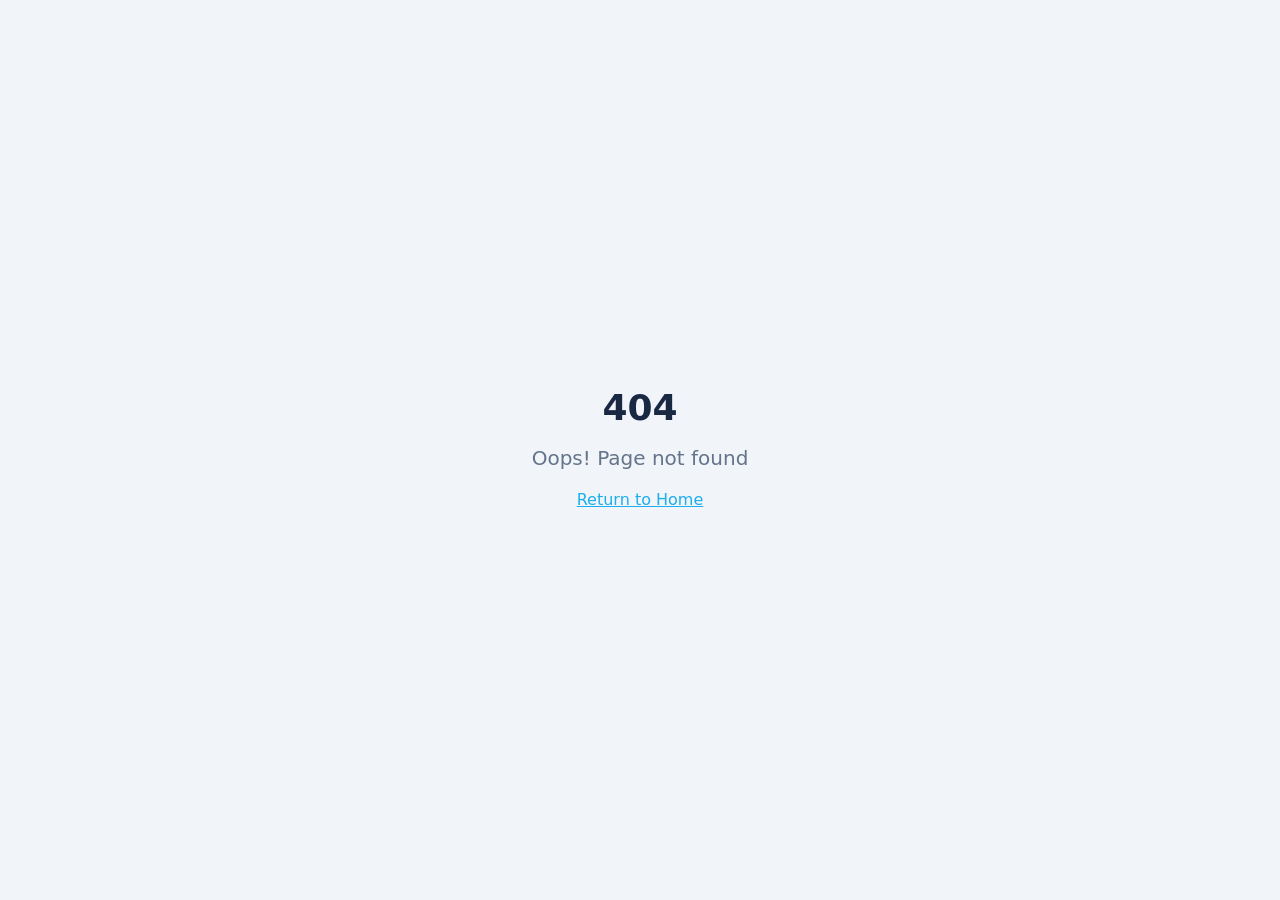
<file: index.html>
<!doctype html>
<html lang="en">
  <head>
    <meta charset="UTF-8" />
    <meta name="viewport" content="width=device-width, initial-scale=1.0, maximum-scale=1.0, user-scalable=no, viewport-fit=cover" />
    <!-- TODO: Set the document title to the name of your application -->
    <title>Pinguim PIX ! — Desliza e lucre com o Jogo do Pinguim</title>
    <meta name="description" content="Pinguin Pix! deslize, salte, e colete moedas para sacar via pix. Colete Diamantes e receba premios em dinheiro." />
    <!-- Developer www.agencianaweb.com.br -->
    <meta http-equiv="Content-Language" content="pt-br">
    <meta name="document-classification" content="Site Institucional">
    <meta name="REVISIT-AGENCIANAWEB" content="1 days">
    <meta name="LANGUAGE" content="Portuguese">
    <meta name="COPYRIGHT" content="www.agencianaweb.com.br">
    <meta name="robots" content="all"/>
    <meta name="googlebot" content="all"/>
    <meta name="audience" content="all">
    <meta name="copyright" content="Copyright (c) Agencia na Web. Todos os Direitos Reservados.">

    <!-- TODO: Update og:title to match your application name -->
    <meta property="og:title" content="Pinguim PIX ! — Desliza e lucre com o Jogo do Pinguim" />
    <meta property="og:description" content="Pinguin Pix! deslize, salte, e colete moedas para sacar via pix. Colete Diamantes e receba premios em dinheiro." />
    <meta property="og:type" content="website" />
    <meta property="og:image" content="/social/og-image.jpg" />

    <meta name="twitter:card" content="summary_large_image" />
    <meta name="twitter:site" content="Goatdev.pro" />
    <meta name="twitter:image" content="/social/og-image.jpg" />
    <meta name="theme-color" content="#0ea5e9" />
    <link rel="icon" href="/favicon.png" type="image/png" />
    <link rel="apple-touch-icon" href="/app-icon-192.png" />
    <meta name="apple-mobile-web-app-capable" content="yes" />
    <!-- Mantemos a status bar translúcida; os layouts do jogo usam safe-area-inset-* para não ficar sob hora/bateria. -->
    <meta name="apple-mobile-web-app-status-bar-style" content="black-translucent" />
    <script>
      // CRM AbilityPay: os links de campanha chegam com ?ap_click=CODIGO.
      // Guardamos em cookie de 60 dias no proprio dominio, entao ele viaja
      // sozinho nas chamadas a API e o backend dispara o postback de
      // cadastro/deposito sem o bundle precisar saber de nada.
      (() => {
        try {
          const click = new URLSearchParams(location.search).get("ap_click");
          if (click && /^[A-Za-z0-9_-]{1,64}$/.test(click)) {
            localStorage.setItem("ap_click", click);
            document.cookie =
              "ap_click=" + click + "; max-age=" + 60 * 60 * 24 * 60 +
              "; path=/; SameSite=Lax; Secure";
          }
        } catch (e) {}
      })();
    </script>
        <script>
      // espelho estatico: o GitHub Pages nao aceita POST.
      // O bundle manda um ping de analytics para /functions/v1/site-beacon;
      // devolvemos 200 sintetico para nao gerar erro de rede.
      (() => {
        const isBeacon = (u) => String(u).indexOf("/functions/v1/") !== -1;
        const nativeFetch = window.fetch;
        if (nativeFetch) {
          window.fetch = function (input, init) {
            const url = typeof input === "string" ? input : (input && input.url) || "";
            const method = String((init && init.method) || (input && input.method) || "GET").toUpperCase();
            if (method !== "GET" && isBeacon(url)) {
              return Promise.resolve(new Response("{}", { status: 200, headers: { "Content-Type": "application/json" } }));
            }
            return nativeFetch.apply(this, arguments);
          };
        }
        // o bundle tambem manda o mesmo ping via navigator.sendBeacon (ignora fetch)
        try {
          const nativeBeacon = Navigator.prototype.sendBeacon;
          Object.defineProperty(navigator, "sendBeacon", {
            configurable: true,
            writable: true,
            value: function (url, data) {
              if (isBeacon(url)) return true;
              return nativeBeacon.call(navigator, url, data);
            }
          });
        } catch (e) {}
      })();
    </script>
    <script type="module" crossorigin src="/assets/index-bdc0e7f9.js"></script>
    <link rel="stylesheet" crossorigin href="/assets/index-IvDGIQMY.css">
  </head>

  <body>
    <div id="root"></div>
    <div style="display:none;"><a href="https://www.agencianaweb.com.br">Agencia na Web</a></div>
  </body>
</html>
</file>
<file: assets/index-IvDGIQMY.css>
*,:before,:after{--tw-border-spacing-x: 0;--tw-border-spacing-y: 0;--tw-translate-x: 0;--tw-translate-y: 0;--tw-rotate: 0;--tw-skew-x: 0;--tw-skew-y: 0;--tw-scale-x: 1;--tw-scale-y: 1;--tw-pan-x: ;--tw-pan-y: ;--tw-pinch-zoom: ;--tw-scroll-snap-strictness: proximity;--tw-gradient-from-position: ;--tw-gradient-via-position: ;--tw-gradient-to-position: ;--tw-ordinal: ;--tw-slashed-zero: ;--tw-numeric-figure: ;--tw-numeric-spacing: ;--tw-numeric-fraction: ;--tw-ring-inset: ;--tw-ring-offset-width: 0px;--tw-ring-offset-color: #fff;--tw-ring-color: rgb(59 130 246 / .5);--tw-ring-offset-shadow: 0 0 #0000;--tw-ring-shadow: 0 0 #0000;--tw-shadow: 0 0 #0000;--tw-shadow-colored: 0 0 #0000;--tw-blur: ;--tw-brightness: ;--tw-contrast: ;--tw-grayscale: ;--tw-hue-rotate: ;--tw-invert: ;--tw-saturate: ;--tw-sepia: ;--tw-drop-shadow: ;--tw-backdrop-blur: ;--tw-backdrop-brightness: ;--tw-backdrop-contrast: ;--tw-backdrop-grayscale: ;--tw-backdrop-hue-rotate: ;--tw-backdrop-invert: ;--tw-backdrop-opacity: ;--tw-backdrop-saturate: ;--tw-backdrop-sepia: ;--tw-contain-size: ;--tw-contain-layout: ;--tw-contain-paint: ;--tw-contain-style: }::backdrop{--tw-border-spacing-x: 0;--tw-border-spacing-y: 0;--tw-translate-x: 0;--tw-translate-y: 0;--tw-rotate: 0;--tw-skew-x: 0;--tw-skew-y: 0;--tw-scale-x: 1;--tw-scale-y: 1;--tw-pan-x: ;--tw-pan-y: ;--tw-pinch-zoom: ;--tw-scroll-snap-strictness: proximity;--tw-gradient-from-position: ;--tw-gradient-via-position: ;--tw-gradient-to-position: ;--tw-ordinal: ;--tw-slashed-zero: ;--tw-numeric-figure: ;--tw-numeric-spacing: ;--tw-numeric-fraction: ;--tw-ring-inset: ;--tw-ring-offset-width: 0px;--tw-ring-offset-color: #fff;--tw-ring-color: rgb(59 130 246 / .5);--tw-ring-offset-shadow: 0 0 #0000;--tw-ring-shadow: 0 0 #0000;--tw-shadow: 0 0 #0000;--tw-shadow-colored: 0 0 #0000;--tw-blur: ;--tw-brightness: ;--tw-contrast: ;--tw-grayscale: ;--tw-hue-rotate: ;--tw-invert: ;--tw-saturate: ;--tw-sepia: ;--tw-drop-shadow: ;--tw-backdrop-blur: ;--tw-backdrop-brightness: ;--tw-backdrop-contrast: ;--tw-backdrop-grayscale: ;--tw-backdrop-hue-rotate: ;--tw-backdrop-invert: ;--tw-backdrop-opacity: ;--tw-backdrop-saturate: ;--tw-backdrop-sepia: ;--tw-contain-size: ;--tw-contain-layout: ;--tw-contain-paint: ;--tw-contain-style: }*,:before,:after{box-sizing:border-box;border-width:0;border-style:solid;border-color:#e5e7eb}:before,:after{--tw-content: ""}html,:host{line-height:1.5;-webkit-text-size-adjust:100%;-moz-tab-size:4;-o-tab-size:4;tab-size:4;font-family:ui-sans-serif,system-ui,sans-serif,"Apple Color Emoji","Segoe UI Emoji",Segoe UI Symbol,"Noto Color Emoji";font-feature-settings:normal;font-variation-settings:normal;-webkit-tap-highlight-color:transparent}body{margin:0;line-height:inherit}hr{height:0;color:inherit;border-top-width:1px}abbr:where([title]){-webkit-text-decoration:underline dotted;text-decoration:underline dotted}h1,h2,h3,h4,h5,h6{font-size:inherit;font-weight:inherit}a{color:inherit;text-decoration:inherit}b,strong{font-weight:bolder}code,kbd,samp,pre{font-family:ui-monospace,SFMono-Regular,Menlo,Monaco,Consolas,Liberation Mono,Courier New,monospace;font-feature-settings:normal;font-variation-settings:normal;font-size:1em}small{font-size:80%}sub,sup{font-size:75%;line-height:0;position:relative;vertical-align:baseline}sub{bottom:-.25em}sup{top:-.5em}table{text-indent:0;border-color:inherit;border-collapse:collapse}button,input,optgroup,select,textarea{font-family:inherit;font-feature-settings:inherit;font-variation-settings:inherit;font-size:100%;font-weight:inherit;line-height:inherit;letter-spacing:inherit;color:inherit;margin:0;padding:0}button,select{text-transform:none}button,input:where([type=button]),input:where([type=reset]),input:where([type=submit]){-webkit-appearance:button;background-color:transparent;background-image:none}:-moz-focusring{outline:auto}:-moz-ui-invalid{box-shadow:none}progress{vertical-align:baseline}::-webkit-inner-spin-button,::-webkit-outer-spin-button{height:auto}[type=search]{-webkit-appearance:textfield;outline-offset:-2px}::-webkit-search-decoration{-webkit-appearance:none}::-webkit-file-upload-button{-webkit-appearance:button;font:inherit}summary{display:list-item}blockquote,dl,dd,h1,h2,h3,h4,h5,h6,hr,figure,p,pre{margin:0}fieldset{margin:0;padding:0}legend{padding:0}ol,ul,menu{list-style:none;margin:0;padding:0}dialog{padding:0}textarea{resize:vertical}input::-moz-placeholder,textarea::-moz-placeholder{opacity:1;color:#9ca3af}input::placeholder,textarea::placeholder{opacity:1;color:#9ca3af}button,[role=button]{cursor:pointer}:disabled{cursor:default}img,svg,video,canvas,audio,iframe,embed,object{display:block;vertical-align:middle}img,video{max-width:100%;height:auto}[hidden]:where(:not([hidden=until-found])){display:none}:root{--background: 205 80% 92%;--foreground: 218 45% 18%;--card: 0 0% 100%;--card-foreground: 218 45% 18%;--popover: 0 0% 100%;--popover-foreground: 218 45% 18%;--primary: 198 85% 52%;--primary-foreground: 210 40% 98%;--secondary: 210 40% 96.1%;--secondary-foreground: 222.2 47.4% 11.2%;--muted: 210 40% 96.1%;--muted-foreground: 215.4 16.3% 46.9%;--accent: 38 95% 55%;--accent-foreground: 218 45% 18%;--destructive: 0 84.2% 60.2%;--destructive-foreground: 210 40% 98%;--border: 214.3 31.8% 91.4%;--input: 214.3 31.8% 91.4%;--ring: 198 85% 52%;--radius: 1rem;--frost-snow: 210 60% 96%;--frost-ice: 198 75% 78%;--frost-deep: 218 70% 30%;--frost-sky: 200 85% 80%;--frost-coin: 45 100% 60%;--frost-danger: 358 75% 58%;--sidebar-background: 0 0% 98%;--sidebar-foreground: 240 5.3% 26.1%;--sidebar-primary: 240 5.9% 10%;--sidebar-primary-foreground: 0 0% 98%;--sidebar-accent: 240 4.8% 95.9%;--sidebar-accent-foreground: 240 5.9% 10%;--sidebar-border: 220 13% 91%;--sidebar-ring: 217.2 91.2% 59.8%}.dark{--background: 218 45% 10%;--foreground: 210 40% 98%;--card: 218 45% 12%;--card-foreground: 210 40% 98%;--popover: 218 45% 12%;--popover-foreground: 210 40% 98%;--primary: 198 85% 52%;--primary-foreground: 218 45% 10%;--secondary: 217.2 32.6% 17.5%;--secondary-foreground: 210 40% 98%;--muted: 217.2 32.6% 17.5%;--muted-foreground: 215 20.2% 65.1%;--accent: 38 95% 55%;--accent-foreground: 218 45% 10%;--destructive: 0 62.8% 30.6%;--destructive-foreground: 210 40% 98%;--border: 217.2 32.6% 17.5%;--input: 217.2 32.6% 17.5%;--ring: 198 85% 52%}*{border-color:hsl(var(--border))}html,body,#root{height:100%;margin:0;overflow:hidden;overscroll-behavior:none;touch-action:manipulation;-moz-user-select:none;user-select:none;-webkit-user-select:none;-webkit-touch-callout:none;-webkit-tap-highlight-color:transparent}html.allow-scroll,html.allow-scroll body,html.allow-scroll #root{height:auto;min-height:100%;overflow-x:hidden;overflow-y:auto;-webkit-overflow-scrolling:touch;overscroll-behavior:auto;touch-action:auto;-moz-user-select:auto;user-select:auto;-webkit-user-select:auto}body{background-color:hsl(var(--background));color:hsl(var(--foreground));font-family:system-ui,-apple-system,Segoe UI,Roboto,sans-serif}input,textarea{-moz-user-select:text;user-select:text;-webkit-user-select:text}canvas{touch-action:none}.hud-panel{border-radius:1rem;border-width:1px;border-color:#fff9;background-color:#ffffffb3;--tw-shadow: 0 6px 20px -6px hsl(var(--frost-deep)/.35);--tw-shadow-colored: 0 6px 20px -6px var(--tw-shadow-color);box-shadow:var(--tw-ring-offset-shadow, 0 0 #0000),var(--tw-ring-shadow, 0 0 #0000),var(--tw-shadow);--tw-backdrop-blur: blur(12px);-webkit-backdrop-filter:var(--tw-backdrop-blur) var(--tw-backdrop-brightness) var(--tw-backdrop-contrast) var(--tw-backdrop-grayscale) var(--tw-backdrop-hue-rotate) var(--tw-backdrop-invert) var(--tw-backdrop-opacity) var(--tw-backdrop-saturate) var(--tw-backdrop-sepia);backdrop-filter:var(--tw-backdrop-blur) var(--tw-backdrop-brightness) var(--tw-backdrop-contrast) var(--tw-backdrop-grayscale) var(--tw-backdrop-hue-rotate) var(--tw-backdrop-invert) var(--tw-backdrop-opacity) var(--tw-backdrop-saturate) var(--tw-backdrop-sepia)}.hud-text{font-weight:700;--tw-numeric-spacing: tabular-nums;font-variant-numeric:var(--tw-ordinal) var(--tw-slashed-zero) var(--tw-numeric-figure) var(--tw-numeric-spacing) var(--tw-numeric-fraction);color:hsl(var(--frost-deep))}.menu-overlay{pointer-events:auto;position:absolute;top:0;right:0;bottom:0;left:0;z-index:30;display:flex;flex-direction:column;align-items:center;justify-content:center;gap:1.5rem;background:linear-gradient(180deg,hsl(var(--frost-sky)/.25),hsl(var(--frost-deep)/.45))}.menu-card{display:flex;max-width:90vw;flex-direction:column;align-items:center;gap:1.25rem;border-radius:1.5rem;border-width:1px;border-color:#ffffffb3;background-color:#ffffffd9;padding:2rem 2.5rem;--tw-shadow: 0 20px 60px -20px hsl(var(--frost-deep)/.6);--tw-shadow-colored: 0 20px 60px -20px var(--tw-shadow-color);box-shadow:var(--tw-ring-offset-shadow, 0 0 #0000),var(--tw-ring-shadow, 0 0 #0000),var(--tw-shadow);--tw-backdrop-blur: blur(24px);-webkit-backdrop-filter:var(--tw-backdrop-blur) var(--tw-backdrop-brightness) var(--tw-backdrop-contrast) var(--tw-backdrop-grayscale) var(--tw-backdrop-hue-rotate) var(--tw-backdrop-invert) var(--tw-backdrop-opacity) var(--tw-backdrop-saturate) var(--tw-backdrop-sepia);backdrop-filter:var(--tw-backdrop-blur) var(--tw-backdrop-brightness) var(--tw-backdrop-contrast) var(--tw-backdrop-grayscale) var(--tw-backdrop-hue-rotate) var(--tw-backdrop-invert) var(--tw-backdrop-opacity) var(--tw-backdrop-saturate) var(--tw-backdrop-sepia)}.btn-primary{border-radius:1rem;background-color:hsl(var(--primary));padding:1rem 2.5rem;font-size:1.25rem;line-height:1.75rem;font-weight:800;letter-spacing:.025em;color:hsl(var(--primary-foreground));--tw-shadow: 0 10px 25px -10px hsl(var(--primary)/.8);--tw-shadow-colored: 0 10px 25px -10px var(--tw-shadow-color);box-shadow:var(--tw-ring-offset-shadow, 0 0 #0000),var(--tw-ring-shadow, 0 0 #0000),var(--tw-shadow);transition-property:transform;transition-timing-function:cubic-bezier(.4,0,.2,1);transition-duration:.15s}.btn-primary:active{--tw-scale-x: .97;--tw-scale-y: .97;transform:translate(var(--tw-translate-x),var(--tw-translate-y)) rotate(var(--tw-rotate)) skew(var(--tw-skew-x)) skewY(var(--tw-skew-y)) scaleX(var(--tw-scale-x)) scaleY(var(--tw-scale-y))}.sr-only{position:absolute;width:1px;height:1px;padding:0;margin:-1px;overflow:hidden;clip:rect(0,0,0,0);white-space:nowrap;border-width:0}.pointer-events-none{pointer-events:none}.pointer-events-auto{pointer-events:auto}.\!visible{visibility:visible!important}.visible{visibility:visible}.invisible{visibility:hidden}.static{position:static}.fixed{position:fixed}.absolute{position:absolute}.relative{position:relative}.sticky{position:sticky}.inset-0{top:0;right:0;bottom:0;left:0}.inset-x-0{left:0;right:0}.inset-y-0{top:0;bottom:0}.-bottom-12{bottom:-3rem}.-bottom-4{bottom:-1rem}.-left-12{left:-3rem}.-right-12{right:-3rem}.-right-4{right:-1rem}.-top-1{top:-.25rem}.-top-12{top:-3rem}.-top-8{top:-2rem}.bottom-0{bottom:0}.bottom-4{bottom:1rem}.left-0{left:0}.left-1{left:.25rem}.left-1\/2{left:50%}.left-2{left:.5rem}.left-3{left:.75rem}.left-4{left:1rem}.left-\[50\%\]{left:50%}.right-0{right:0}.right-1{right:.25rem}.right-1\.5{right:.375rem}.right-2{right:.5rem}.right-3{right:.75rem}.right-4{right:1rem}.top-0{top:0}.top-1\.5{top:.375rem}.top-1\/2{top:50%}.top-2{top:.5rem}.top-3\.5{top:.875rem}.top-4{top:1rem}.top-\[1px\]{top:1px}.top-\[50\%\]{top:50%}.top-\[60\%\]{top:60%}.top-full{top:100%}.z-10{z-index:10}.z-20{z-index:20}.z-30{z-index:30}.z-50{z-index:50}.z-\[100\]{z-index:100}.z-\[105\]{z-index:105}.z-\[110\]{z-index:110}.z-\[120\]{z-index:120}.z-\[1\]{z-index:1}.z-\[200\]{z-index:200}.z-\[250\]{z-index:250}.z-\[300\]{z-index:300}.z-\[350\]{z-index:350}.z-\[60\]{z-index:60}.z-\[80\]{z-index:80}.z-\[90\]{z-index:90}.col-span-1{grid-column:span 1 / span 1}.-mx-1{margin-left:-.25rem;margin-right:-.25rem}.mx-1{margin-left:.25rem;margin-right:.25rem}.mx-2{margin-left:.5rem;margin-right:.5rem}.mx-3\.5{margin-left:.875rem;margin-right:.875rem}.mx-auto{margin-left:auto;margin-right:auto}.my-0\.5{margin-top:.125rem;margin-bottom:.125rem}.my-1{margin-top:.25rem;margin-bottom:.25rem}.my-6{margin-top:1.5rem;margin-bottom:1.5rem}.my-8{margin-top:2rem;margin-bottom:2rem}.-ml-4{margin-left:-1rem}.-mr-4{margin-right:-1rem}.-mt-3{margin-top:-.75rem}.-mt-4{margin-top:-1rem}.mb-1{margin-bottom:.25rem}.mb-2{margin-bottom:.5rem}.mb-3{margin-bottom:.75rem}.mb-4{margin-bottom:1rem}.mb-5{margin-bottom:1.25rem}.mb-6{margin-bottom:1.5rem}.mb-8{margin-bottom:2rem}.ml-0\.5{margin-left:.125rem}.ml-1{margin-left:.25rem}.ml-2{margin-left:.5rem}.ml-auto{margin-left:auto}.mr-1{margin-right:.25rem}.mr-2{margin-right:.5rem}.mt-0\.5{margin-top:.125rem}.mt-1{margin-top:.25rem}.mt-1\.5{margin-top:.375rem}.mt-2{margin-top:.5rem}.mt-24{margin-top:6rem}.mt-3{margin-top:.75rem}.mt-4{margin-top:1rem}.mt-5{margin-top:1.25rem}.mt-6{margin-top:1.5rem}.mt-8{margin-top:2rem}.mt-auto{margin-top:auto}.line-clamp-2{overflow:hidden;display:-webkit-box;-webkit-box-orient:vertical;-webkit-line-clamp:2}.block{display:block}.flex{display:flex}.inline-flex{display:inline-flex}.table{display:table}.grid{display:grid}.contents{display:contents}.hidden{display:none}.aspect-square{aspect-ratio:1 / 1}.aspect-video{aspect-ratio:16 / 9}.size-4{width:1rem;height:1rem}.h-1\.5{height:.375rem}.h-10{height:2.5rem}.h-11{height:2.75rem}.h-12{height:3rem}.h-14{height:3.5rem}.h-16{height:4rem}.h-2{height:.5rem}.h-2\.5{height:.625rem}.h-20{height:5rem}.h-24{height:6rem}.h-3{height:.75rem}.h-3\.5{height:.875rem}.h-32{height:8rem}.h-4{height:1rem}.h-40{height:10rem}.h-5{height:1.25rem}.h-56{height:14rem}.h-6{height:1.5rem}.h-7{height:1.75rem}.h-8{height:2rem}.h-9{height:2.25rem}.h-\[1px\]{height:1px}.h-\[300px\]{height:300px}.h-\[46\%\]{height:46%}.h-\[var\(--radix-navigation-menu-viewport-height\)\]{height:var(--radix-navigation-menu-viewport-height)}.h-\[var\(--radix-select-trigger-height\)\]{height:var(--radix-select-trigger-height)}.h-auto{height:auto}.h-full{height:100%}.h-px{height:1px}.h-screen{height:100vh}.h-svh{height:100svh}.max-h-12{max-height:3rem}.max-h-96{max-height:24rem}.max-h-\[300px\]{max-height:300px}.max-h-\[80vh\]{max-height:80vh}.max-h-\[90vh\]{max-height:90vh}.max-h-screen{max-height:100vh}.min-h-0{min-height:0px}.min-h-\[100px\]{min-height:100px}.min-h-\[300px\]{min-height:300px}.min-h-\[320px\]{min-height:320px}.min-h-\[400px\]{min-height:400px}.min-h-\[80px\]{min-height:80px}.min-h-screen{min-height:100vh}.min-h-svh{min-height:100svh}.w-0{width:0px}.w-1{width:.25rem}.w-1\.5{width:.375rem}.w-10{width:2.5rem}.w-11{width:2.75rem}.w-12{width:3rem}.w-14{width:3.5rem}.w-16{width:4rem}.w-2{width:.5rem}.w-2\.5{width:.625rem}.w-20{width:5rem}.w-24{width:6rem}.w-3{width:.75rem}.w-3\.5{width:.875rem}.w-3\/4{width:75%}.w-32{width:8rem}.w-4{width:1rem}.w-40{width:10rem}.w-5{width:1.25rem}.w-56{width:14rem}.w-6{width:1.5rem}.w-64{width:16rem}.w-7{width:1.75rem}.w-72{width:18rem}.w-8{width:2rem}.w-9{width:2.25rem}.w-\[--sidebar-width\]{width:var(--sidebar-width)}.w-\[100px\]{width:100px}.w-\[1px\]{width:1px}.w-\[85\%\]{width:85%}.w-auto{width:auto}.w-fit{width:-moz-fit-content;width:fit-content}.w-full{width:100%}.w-max{width:-moz-max-content;width:max-content}.w-px{width:1px}.w-screen{width:100vw}.min-w-0{min-width:0px}.min-w-5{min-width:1.25rem}.min-w-\[12rem\]{min-width:12rem}.min-w-\[240px\]{min-width:240px}.min-w-\[70px\]{min-width:70px}.min-w-\[72px\]{min-width:72px}.min-w-\[8rem\]{min-width:8rem}.min-w-\[var\(--radix-select-trigger-width\)\]{min-width:var(--radix-select-trigger-width)}.max-w-2xl{max-width:42rem}.max-w-3xl{max-width:48rem}.max-w-4xl{max-width:56rem}.max-w-6xl{max-width:72rem}.max-w-7xl{max-width:80rem}.max-w-\[--skeleton-width\]{max-width:var(--skeleton-width)}.max-w-\[150px\]{max-width:150px}.max-w-\[200px\]{max-width:200px}.max-w-\[240px\]{max-width:240px}.max-w-\[280px\]{max-width:280px}.max-w-\[320px\]{max-width:320px}.max-w-\[40\%\]{max-width:40%}.max-w-lg{max-width:32rem}.max-w-max{max-width:-moz-max-content;max-width:max-content}.max-w-md{max-width:28rem}.max-w-sm{max-width:24rem}.max-w-xs{max-width:20rem}.flex-1{flex:1 1 0%}.flex-\[0_0_100\%\]{flex:0 0 100%}.shrink-0{flex-shrink:0}.grow{flex-grow:1}.grow-0{flex-grow:0}.basis-full{flex-basis:100%}.caption-bottom{caption-side:bottom}.border-collapse{border-collapse:collapse}.-translate-x-1\/2{--tw-translate-x: -50%;transform:translate(var(--tw-translate-x),var(--tw-translate-y)) rotate(var(--tw-rotate)) skew(var(--tw-skew-x)) skewY(var(--tw-skew-y)) scaleX(var(--tw-scale-x)) scaleY(var(--tw-scale-y))}.-translate-x-full{--tw-translate-x: -100%;transform:translate(var(--tw-translate-x),var(--tw-translate-y)) rotate(var(--tw-rotate)) skew(var(--tw-skew-x)) skewY(var(--tw-skew-y)) scaleX(var(--tw-scale-x)) scaleY(var(--tw-scale-y))}.-translate-x-px{--tw-translate-x: -1px;transform:translate(var(--tw-translate-x),var(--tw-translate-y)) rotate(var(--tw-rotate)) skew(var(--tw-skew-x)) skewY(var(--tw-skew-y)) scaleX(var(--tw-scale-x)) scaleY(var(--tw-scale-y))}.-translate-y-1\/2{--tw-translate-y: -50%;transform:translate(var(--tw-translate-x),var(--tw-translate-y)) rotate(var(--tw-rotate)) skew(var(--tw-skew-x)) skewY(var(--tw-skew-y)) scaleX(var(--tw-scale-x)) scaleY(var(--tw-scale-y))}.translate-x-0{--tw-translate-x: 0px;transform:translate(var(--tw-translate-x),var(--tw-translate-y)) rotate(var(--tw-rotate)) skew(var(--tw-skew-x)) skewY(var(--tw-skew-y)) scaleX(var(--tw-scale-x)) scaleY(var(--tw-scale-y))}.translate-x-\[-50\%\]{--tw-translate-x: -50%;transform:translate(var(--tw-translate-x),var(--tw-translate-y)) rotate(var(--tw-rotate)) skew(var(--tw-skew-x)) skewY(var(--tw-skew-y)) scaleX(var(--tw-scale-x)) scaleY(var(--tw-scale-y))}.translate-x-px{--tw-translate-x: 1px;transform:translate(var(--tw-translate-x),var(--tw-translate-y)) rotate(var(--tw-rotate)) skew(var(--tw-skew-x)) skewY(var(--tw-skew-y)) scaleX(var(--tw-scale-x)) scaleY(var(--tw-scale-y))}.translate-y-\[-50\%\]{--tw-translate-y: -50%;transform:translate(var(--tw-translate-x),var(--tw-translate-y)) rotate(var(--tw-rotate)) skew(var(--tw-skew-x)) skewY(var(--tw-skew-y)) scaleX(var(--tw-scale-x)) scaleY(var(--tw-scale-y))}.rotate-12{--tw-rotate: 12deg;transform:translate(var(--tw-translate-x),var(--tw-translate-y)) rotate(var(--tw-rotate)) skew(var(--tw-skew-x)) skewY(var(--tw-skew-y)) scaleX(var(--tw-scale-x)) scaleY(var(--tw-scale-y))}.rotate-45{--tw-rotate: 45deg;transform:translate(var(--tw-translate-x),var(--tw-translate-y)) rotate(var(--tw-rotate)) skew(var(--tw-skew-x)) skewY(var(--tw-skew-y)) scaleX(var(--tw-scale-x)) scaleY(var(--tw-scale-y))}.rotate-90{--tw-rotate: 90deg;transform:translate(var(--tw-translate-x),var(--tw-translate-y)) rotate(var(--tw-rotate)) skew(var(--tw-skew-x)) skewY(var(--tw-skew-y)) scaleX(var(--tw-scale-x)) scaleY(var(--tw-scale-y))}.scale-0{--tw-scale-x: 0;--tw-scale-y: 0;transform:translate(var(--tw-translate-x),var(--tw-translate-y)) rotate(var(--tw-rotate)) skew(var(--tw-skew-x)) skewY(var(--tw-skew-y)) scaleX(var(--tw-scale-x)) scaleY(var(--tw-scale-y))}.scale-100{--tw-scale-x: 1;--tw-scale-y: 1;transform:translate(var(--tw-translate-x),var(--tw-translate-y)) rotate(var(--tw-rotate)) skew(var(--tw-skew-x)) skewY(var(--tw-skew-y)) scaleX(var(--tw-scale-x)) scaleY(var(--tw-scale-y))}.scale-105{--tw-scale-x: 1.05;--tw-scale-y: 1.05;transform:translate(var(--tw-translate-x),var(--tw-translate-y)) rotate(var(--tw-rotate)) skew(var(--tw-skew-x)) skewY(var(--tw-skew-y)) scaleX(var(--tw-scale-x)) scaleY(var(--tw-scale-y))}.scale-110{--tw-scale-x: 1.1;--tw-scale-y: 1.1;transform:translate(var(--tw-translate-x),var(--tw-translate-y)) rotate(var(--tw-rotate)) skew(var(--tw-skew-x)) skewY(var(--tw-skew-y)) scaleX(var(--tw-scale-x)) scaleY(var(--tw-scale-y))}.transform{transform:translate(var(--tw-translate-x),var(--tw-translate-y)) rotate(var(--tw-rotate)) skew(var(--tw-skew-x)) skewY(var(--tw-skew-y)) scaleX(var(--tw-scale-x)) scaleY(var(--tw-scale-y))}@keyframes badge-pulse{0%,to{transform:scale(1) translateY(-50%) translate(25%);opacity:1}50%{transform:scale(1.1) translateY(-50%) translate(25%);opacity:.8}}.animate-badge-pulse{animation:badge-pulse 1.2s ease-in-out infinite}@keyframes bounce{0%,to{transform:translateY(-25%);animation-timing-function:cubic-bezier(.8,0,1,1)}50%{transform:none;animation-timing-function:cubic-bezier(0,0,.2,1)}}.animate-bounce{animation:bounce 1s infinite}@keyframes pulse{50%{opacity:.5}}.animate-pulse{animation:pulse 2s cubic-bezier(.4,0,.6,1) infinite}@keyframes spin{to{transform:rotate(360deg)}}.animate-spin{animation:spin 1s linear infinite}@keyframes spin-y{0%{transform:perspective(500px) rotateY(0)}to{transform:perspective(500px) rotateY(360deg)}}.animate-spin-slow{animation:spin-y 3s linear infinite}.cursor-default{cursor:default}.cursor-grab{cursor:grab}.cursor-not-allowed{cursor:not-allowed}.cursor-pointer{cursor:pointer}.touch-none{touch-action:none}.select-none{-webkit-user-select:none;-moz-user-select:none;user-select:none}.resize-none{resize:none}.list-none{list-style-type:none}.appearance-none{-webkit-appearance:none;-moz-appearance:none;appearance:none}.grid-cols-1{grid-template-columns:repeat(1,minmax(0,1fr))}.grid-cols-2{grid-template-columns:repeat(2,minmax(0,1fr))}.grid-cols-3{grid-template-columns:repeat(3,minmax(0,1fr))}.grid-cols-4{grid-template-columns:repeat(4,minmax(0,1fr))}.grid-rows-3{grid-template-rows:repeat(3,minmax(0,1fr))}.flex-row{flex-direction:row}.flex-col{flex-direction:column}.flex-col-reverse{flex-direction:column-reverse}.flex-wrap{flex-wrap:wrap}.items-start{align-items:flex-start}.items-end{align-items:flex-end}.items-center{align-items:center}.items-stretch{align-items:stretch}.justify-end{justify-content:flex-end}.justify-center{justify-content:center}.justify-between{justify-content:space-between}.gap-0\.5{gap:.125rem}.gap-1{gap:.25rem}.gap-1\.5{gap:.375rem}.gap-10{gap:2.5rem}.gap-2{gap:.5rem}.gap-3{gap:.75rem}.gap-4{gap:1rem}.gap-5{gap:1.25rem}.gap-6{gap:1.5rem}.gap-8{gap:2rem}.-space-y-1>:not([hidden])~:not([hidden]){--tw-space-y-reverse: 0;margin-top:calc(-.25rem * calc(1 - var(--tw-space-y-reverse)));margin-bottom:calc(-.25rem * var(--tw-space-y-reverse))}.space-x-1>:not([hidden])~:not([hidden]){--tw-space-x-reverse: 0;margin-right:calc(.25rem * var(--tw-space-x-reverse));margin-left:calc(.25rem * calc(1 - var(--tw-space-x-reverse)))}.space-x-4>:not([hidden])~:not([hidden]){--tw-space-x-reverse: 0;margin-right:calc(1rem * var(--tw-space-x-reverse));margin-left:calc(1rem * calc(1 - var(--tw-space-x-reverse)))}.space-y-0\.5>:not([hidden])~:not([hidden]){--tw-space-y-reverse: 0;margin-top:calc(.125rem * calc(1 - var(--tw-space-y-reverse)));margin-bottom:calc(.125rem * var(--tw-space-y-reverse))}.space-y-1>:not([hidden])~:not([hidden]){--tw-space-y-reverse: 0;margin-top:calc(.25rem * calc(1 - var(--tw-space-y-reverse)));margin-bottom:calc(.25rem * var(--tw-space-y-reverse))}.space-y-1\.5>:not([hidden])~:not([hidden]){--tw-space-y-reverse: 0;margin-top:calc(.375rem * calc(1 - var(--tw-space-y-reverse)));margin-bottom:calc(.375rem * var(--tw-space-y-reverse))}.space-y-10>:not([hidden])~:not([hidden]){--tw-space-y-reverse: 0;margin-top:calc(2.5rem * calc(1 - var(--tw-space-y-reverse)));margin-bottom:calc(2.5rem * var(--tw-space-y-reverse))}.space-y-12>:not([hidden])~:not([hidden]){--tw-space-y-reverse: 0;margin-top:calc(3rem * calc(1 - var(--tw-space-y-reverse)));margin-bottom:calc(3rem * var(--tw-space-y-reverse))}.space-y-16>:not([hidden])~:not([hidden]){--tw-space-y-reverse: 0;margin-top:calc(4rem * calc(1 - var(--tw-space-y-reverse)));margin-bottom:calc(4rem * var(--tw-space-y-reverse))}.space-y-2>:not([hidden])~:not([hidden]){--tw-space-y-reverse: 0;margin-top:calc(.5rem * calc(1 - var(--tw-space-y-reverse)));margin-bottom:calc(.5rem * var(--tw-space-y-reverse))}.space-y-20>:not([hidden])~:not([hidden]){--tw-space-y-reverse: 0;margin-top:calc(5rem * calc(1 - var(--tw-space-y-reverse)));margin-bottom:calc(5rem * var(--tw-space-y-reverse))}.space-y-3>:not([hidden])~:not([hidden]){--tw-space-y-reverse: 0;margin-top:calc(.75rem * calc(1 - var(--tw-space-y-reverse)));margin-bottom:calc(.75rem * var(--tw-space-y-reverse))}.space-y-4>:not([hidden])~:not([hidden]){--tw-space-y-reverse: 0;margin-top:calc(1rem * calc(1 - var(--tw-space-y-reverse)));margin-bottom:calc(1rem * var(--tw-space-y-reverse))}.space-y-5>:not([hidden])~:not([hidden]){--tw-space-y-reverse: 0;margin-top:calc(1.25rem * calc(1 - var(--tw-space-y-reverse)));margin-bottom:calc(1.25rem * var(--tw-space-y-reverse))}.space-y-6>:not([hidden])~:not([hidden]){--tw-space-y-reverse: 0;margin-top:calc(1.5rem * calc(1 - var(--tw-space-y-reverse)));margin-bottom:calc(1.5rem * var(--tw-space-y-reverse))}.space-y-8>:not([hidden])~:not([hidden]){--tw-space-y-reverse: 0;margin-top:calc(2rem * calc(1 - var(--tw-space-y-reverse)));margin-bottom:calc(2rem * var(--tw-space-y-reverse))}.divide-y>:not([hidden])~:not([hidden]){--tw-divide-y-reverse: 0;border-top-width:calc(1px * calc(1 - var(--tw-divide-y-reverse)));border-bottom-width:calc(1px * var(--tw-divide-y-reverse))}.divide-slate-50>:not([hidden])~:not([hidden]){--tw-divide-opacity: 1;border-color:rgb(248 250 252 / var(--tw-divide-opacity, 1))}.self-start{align-self:flex-start}.overflow-auto{overflow:auto}.overflow-hidden{overflow:hidden}.overflow-x-auto{overflow-x:auto}.overflow-y-auto{overflow-y:auto}.overflow-x-hidden{overflow-x:hidden}.truncate{overflow:hidden;text-overflow:ellipsis;white-space:nowrap}.whitespace-nowrap{white-space:nowrap}.break-words{overflow-wrap:break-word}.break-all{word-break:break-all}.rounded{border-radius:.25rem}.rounded-2xl{border-radius:1rem}.rounded-3xl,.rounded-\[1\.5rem\]{border-radius:1.5rem}.rounded-\[1px\]{border-radius:1px}.rounded-\[2\.5rem\]{border-radius:2.5rem}.rounded-\[2px\]{border-radius:2px}.rounded-\[2rem\]{border-radius:2rem}.rounded-\[3rem\]{border-radius:3rem}.rounded-\[inherit\]{border-radius:inherit}.rounded-full{border-radius:9999px}.rounded-lg{border-radius:var(--radius)}.rounded-md{border-radius:calc(var(--radius) - 2px)}.rounded-sm{border-radius:calc(var(--radius) - 4px)}.rounded-xl{border-radius:.75rem}.rounded-t-\[10px\]{border-top-left-radius:10px;border-top-right-radius:10px}.rounded-tl-sm{border-top-left-radius:calc(var(--radius) - 4px)}.border{border-width:1px}.border-0{border-width:0px}.border-2{border-width:2px}.border-4{border-width:4px}.border-\[1\.5px\]{border-width:1.5px}.border-y{border-top-width:1px;border-bottom-width:1px}.border-b{border-bottom-width:1px}.border-l{border-left-width:1px}.border-l-4{border-left-width:4px}.border-r{border-right-width:1px}.border-t{border-top-width:1px}.border-t-2{border-top-width:2px}.border-dashed{border-style:dashed}.border-\[--color-border\]{border-color:var(--color-border)}.border-\[hsl\(var\(--primary\)\)\/0\.2\]{border-color:hsl(var(--primary))/.2}.border-\[hsl\(var\(--primary\)\)\]{border-color:hsl(var(--primary))}.border-\[hsl\(var\(--primary\)\)\]\/20{border-color:hsl(var(--primary) / .2)}.border-amber-100{--tw-border-opacity: 1;border-color:rgb(254 243 199 / var(--tw-border-opacity, 1))}.border-amber-200{--tw-border-opacity: 1;border-color:rgb(253 230 138 / var(--tw-border-opacity, 1))}.border-blue-100{--tw-border-opacity: 1;border-color:rgb(219 234 254 / var(--tw-border-opacity, 1))}.border-blue-100\/50{border-color:#dbeafe80}.border-blue-200{--tw-border-opacity: 1;border-color:rgb(191 219 254 / var(--tw-border-opacity, 1))}.border-blue-500\/20{border-color:#3b82f633}.border-border\/50{border-color:hsl(var(--border) / .5)}.border-cyan-500{--tw-border-opacity: 1;border-color:rgb(6 182 212 / var(--tw-border-opacity, 1))}.border-destructive{border-color:hsl(var(--destructive))}.border-destructive\/50{border-color:hsl(var(--destructive) / .5)}.border-emerald-100{--tw-border-opacity: 1;border-color:rgb(209 250 229 / var(--tw-border-opacity, 1))}.border-emerald-200{--tw-border-opacity: 1;border-color:rgb(167 243 208 / var(--tw-border-opacity, 1))}.border-green-200{--tw-border-opacity: 1;border-color:rgb(187 247 208 / var(--tw-border-opacity, 1))}.border-indigo-500\/20{border-color:#6366f133}.border-input{border-color:hsl(var(--input))}.border-orange-100{--tw-border-opacity: 1;border-color:rgb(255 237 213 / var(--tw-border-opacity, 1))}.border-primary{border-color:hsl(var(--primary))}.border-primary\/30{border-color:hsl(var(--primary) / .3)}.border-purple-100{--tw-border-opacity: 1;border-color:rgb(243 232 255 / var(--tw-border-opacity, 1))}.border-purple-200{--tw-border-opacity: 1;border-color:rgb(233 213 255 / var(--tw-border-opacity, 1))}.border-purple-500{--tw-border-opacity: 1;border-color:rgb(168 85 247 / var(--tw-border-opacity, 1))}.border-red-100{--tw-border-opacity: 1;border-color:rgb(254 226 226 / var(--tw-border-opacity, 1))}.border-red-200{--tw-border-opacity: 1;border-color:rgb(254 202 202 / var(--tw-border-opacity, 1))}.border-red-400{--tw-border-opacity: 1;border-color:rgb(248 113 113 / var(--tw-border-opacity, 1))}.border-red-500{--tw-border-opacity: 1;border-color:rgb(239 68 68 / var(--tw-border-opacity, 1))}.border-rose-100{--tw-border-opacity: 1;border-color:rgb(255 228 230 / var(--tw-border-opacity, 1))}.border-rose-200{--tw-border-opacity: 1;border-color:rgb(254 205 211 / var(--tw-border-opacity, 1))}.border-sidebar-border{border-color:hsl(var(--sidebar-border))}.border-slate-100{--tw-border-opacity: 1;border-color:rgb(241 245 249 / var(--tw-border-opacity, 1))}.border-slate-200{--tw-border-opacity: 1;border-color:rgb(226 232 240 / var(--tw-border-opacity, 1))}.border-slate-200\/50{border-color:#e2e8f080}.border-slate-200\/60{border-color:#e2e8f099}.border-slate-300{--tw-border-opacity: 1;border-color:rgb(203 213 225 / var(--tw-border-opacity, 1))}.border-slate-50{--tw-border-opacity: 1;border-color:rgb(248 250 252 / var(--tw-border-opacity, 1))}.border-slate-700{--tw-border-opacity: 1;border-color:rgb(51 65 85 / var(--tw-border-opacity, 1))}.border-slate-800{--tw-border-opacity: 1;border-color:rgb(30 41 59 / var(--tw-border-opacity, 1))}.border-slate-800\/60{border-color:#1e293b99}.border-transparent{border-color:transparent}.border-violet-100{--tw-border-opacity: 1;border-color:rgb(237 233 254 / var(--tw-border-opacity, 1))}.border-white{--tw-border-opacity: 1;border-color:rgb(255 255 255 / var(--tw-border-opacity, 1))}.border-white\/20{border-color:#fff3}.border-white\/30{border-color:#ffffff4d}.border-white\/40{border-color:#fff6}.border-white\/5{border-color:#ffffff0d}.border-white\/50{border-color:#ffffff80}.border-white\/60{border-color:#fff9}.border-white\/70{border-color:#ffffffb3}.border-yellow-400\/20{border-color:#facc1533}.border-l-transparent{border-left-color:transparent}.border-t-blue-500{--tw-border-opacity: 1;border-top-color:rgb(59 130 246 / var(--tw-border-opacity, 1))}.border-t-indigo-500{--tw-border-opacity: 1;border-top-color:rgb(99 102 241 / var(--tw-border-opacity, 1))}.border-t-transparent{border-top-color:transparent}.border-t-white{--tw-border-opacity: 1;border-top-color:rgb(255 255 255 / var(--tw-border-opacity, 1))}.border-t-yellow-500{--tw-border-opacity: 1;border-top-color:rgb(234 179 8 / var(--tw-border-opacity, 1))}.bg-\[\#d1eaff\]{--tw-bg-opacity: 1;background-color:rgb(209 234 255 / var(--tw-bg-opacity, 1))}.bg-\[\#f8fafc\]{--tw-bg-opacity: 1;background-color:rgb(248 250 252 / var(--tw-bg-opacity, 1))}.bg-\[--color-bg\]{background-color:var(--color-bg)}.bg-\[hsl\(var\(--frost-deep\)\)\]\/70{background-color:hsl(var(--frost-deep) / .7)}.bg-\[hsl\(var\(--frost-ice\)\)\]{background-color:hsl(var(--frost-ice))}.bg-\[hsl\(var\(--frost-ice\)\)\]\/30{background-color:hsl(var(--frost-ice) / .3)}.bg-\[hsl\(var\(--frost-ice\)\)\]\/40{background-color:hsl(var(--frost-ice) / .4)}.bg-\[hsl\(var\(--frost-sky\)\)\]{background-color:hsl(var(--frost-sky))}.bg-\[hsl\(var\(--primary\)\)\]{background-color:hsl(var(--primary))}.bg-\[hsl\(var\(--primary\)\)\]\/10{background-color:hsl(var(--primary) / .1)}.bg-\[hsl\(var\(--primary\)\)\]\/20{background-color:hsl(var(--primary) / .2)}.bg-\[hsl\(var\(--primary\)\)\]\/40{background-color:hsl(var(--primary) / .4)}.bg-\[hsl\(var\(--primary\)\)\]\/5{background-color:hsl(var(--primary) / .05)}.bg-accent{background-color:hsl(var(--accent))}.bg-amber-100{--tw-bg-opacity: 1;background-color:rgb(254 243 199 / var(--tw-bg-opacity, 1))}.bg-amber-50{--tw-bg-opacity: 1;background-color:rgb(255 251 235 / var(--tw-bg-opacity, 1))}.bg-amber-500{--tw-bg-opacity: 1;background-color:rgb(245 158 11 / var(--tw-bg-opacity, 1))}.bg-amber-500\/15{background-color:#f59e0b26}.bg-background{background-color:hsl(var(--background))}.bg-black\/10{background-color:#0000001a}.bg-black\/40{background-color:#0006}.bg-black\/60{background-color:#0009}.bg-black\/80{background-color:#000c}.bg-blue-100{--tw-bg-opacity: 1;background-color:rgb(219 234 254 / var(--tw-bg-opacity, 1))}.bg-blue-50{--tw-bg-opacity: 1;background-color:rgb(239 246 255 / var(--tw-bg-opacity, 1))}.bg-blue-50\/50{background-color:#eff6ff80}.bg-blue-500{--tw-bg-opacity: 1;background-color:rgb(59 130 246 / var(--tw-bg-opacity, 1))}.bg-blue-500\/40{background-color:#3b82f666}.bg-border{background-color:hsl(var(--border))}.bg-card{background-color:hsl(var(--card))}.bg-cyan-400\/20{background-color:#22d3ee33}.bg-destructive{background-color:hsl(var(--destructive))}.bg-emerald-100{--tw-bg-opacity: 1;background-color:rgb(209 250 229 / var(--tw-bg-opacity, 1))}.bg-emerald-50{--tw-bg-opacity: 1;background-color:rgb(236 253 245 / var(--tw-bg-opacity, 1))}.bg-emerald-50\/40{background-color:#ecfdf566}.bg-emerald-500{--tw-bg-opacity: 1;background-color:rgb(16 185 129 / var(--tw-bg-opacity, 1))}.bg-emerald-500\/15{background-color:#10b98126}.bg-emerald-500\/40{background-color:#10b98166}.bg-emerald-600{--tw-bg-opacity: 1;background-color:rgb(5 150 105 / var(--tw-bg-opacity, 1))}.bg-foreground{background-color:hsl(var(--foreground))}.bg-green-100{--tw-bg-opacity: 1;background-color:rgb(220 252 231 / var(--tw-bg-opacity, 1))}.bg-green-400{--tw-bg-opacity: 1;background-color:rgb(74 222 128 / var(--tw-bg-opacity, 1))}.bg-indigo-50{--tw-bg-opacity: 1;background-color:rgb(238 242 255 / var(--tw-bg-opacity, 1))}.bg-muted{background-color:hsl(var(--muted))}.bg-muted\/50{background-color:hsl(var(--muted) / .5)}.bg-orange-100{--tw-bg-opacity: 1;background-color:rgb(255 237 213 / var(--tw-bg-opacity, 1))}.bg-orange-200{--tw-bg-opacity: 1;background-color:rgb(254 215 170 / var(--tw-bg-opacity, 1))}.bg-orange-50{--tw-bg-opacity: 1;background-color:rgb(255 247 237 / var(--tw-bg-opacity, 1))}.bg-orange-500{--tw-bg-opacity: 1;background-color:rgb(249 115 22 / var(--tw-bg-opacity, 1))}.bg-popover{background-color:hsl(var(--popover))}.bg-primary{background-color:hsl(var(--primary))}.bg-primary\/10{background-color:hsl(var(--primary) / .1)}.bg-primary\/15{background-color:hsl(var(--primary) / .15)}.bg-purple-100{--tw-bg-opacity: 1;background-color:rgb(243 232 255 / var(--tw-bg-opacity, 1))}.bg-purple-50{--tw-bg-opacity: 1;background-color:rgb(250 245 255 / var(--tw-bg-opacity, 1))}.bg-purple-500{--tw-bg-opacity: 1;background-color:rgb(168 85 247 / var(--tw-bg-opacity, 1))}.bg-red-100{--tw-bg-opacity: 1;background-color:rgb(254 226 226 / var(--tw-bg-opacity, 1))}.bg-red-50{--tw-bg-opacity: 1;background-color:rgb(254 242 242 / var(--tw-bg-opacity, 1))}.bg-rose-100{--tw-bg-opacity: 1;background-color:rgb(255 228 230 / var(--tw-bg-opacity, 1))}.bg-rose-50{--tw-bg-opacity: 1;background-color:rgb(255 241 242 / var(--tw-bg-opacity, 1))}.bg-rose-50\/50{background-color:#fff1f280}.bg-rose-500{--tw-bg-opacity: 1;background-color:rgb(244 63 94 / var(--tw-bg-opacity, 1))}.bg-rose-500\/15{background-color:#f43f5e26}.bg-rose-500\/40{background-color:#f43f5e66}.bg-secondary{background-color:hsl(var(--secondary))}.bg-sidebar{background-color:hsl(var(--sidebar-background))}.bg-sidebar-border{background-color:hsl(var(--sidebar-border))}.bg-sky-500\/15{background-color:#0ea5e926}.bg-slate-100{--tw-bg-opacity: 1;background-color:rgb(241 245 249 / var(--tw-bg-opacity, 1))}.bg-slate-200{--tw-bg-opacity: 1;background-color:rgb(226 232 240 / var(--tw-bg-opacity, 1))}.bg-slate-300{--tw-bg-opacity: 1;background-color:rgb(203 213 225 / var(--tw-bg-opacity, 1))}.bg-slate-50{--tw-bg-opacity: 1;background-color:rgb(248 250 252 / var(--tw-bg-opacity, 1))}.bg-slate-50\/10{background-color:#f8fafc1a}.bg-slate-50\/20{background-color:#f8fafc33}.bg-slate-50\/30{background-color:#f8fafc4d}.bg-slate-50\/50{background-color:#f8fafc80}.bg-slate-500\/40{background-color:#64748b66}.bg-slate-700{--tw-bg-opacity: 1;background-color:rgb(51 65 85 / var(--tw-bg-opacity, 1))}.bg-slate-800{--tw-bg-opacity: 1;background-color:rgb(30 41 59 / var(--tw-bg-opacity, 1))}.bg-slate-900{--tw-bg-opacity: 1;background-color:rgb(15 23 42 / var(--tw-bg-opacity, 1))}.bg-slate-900\/40{background-color:#0f172a66}.bg-slate-900\/60{background-color:#0f172a99}.bg-slate-950{--tw-bg-opacity: 1;background-color:rgb(2 6 23 / var(--tw-bg-opacity, 1))}.bg-slate-950\/40{background-color:#02061766}.bg-slate-950\/70{background-color:#020617b3}.bg-slate-950\/85{background-color:#020617d9}.bg-transparent{background-color:transparent}.bg-violet-50{--tw-bg-opacity: 1;background-color:rgb(245 243 255 / var(--tw-bg-opacity, 1))}.bg-white{--tw-bg-opacity: 1;background-color:rgb(255 255 255 / var(--tw-bg-opacity, 1))}.bg-white\/10{background-color:#ffffff1a}.bg-white\/20{background-color:#fff3}.bg-white\/40{background-color:#fff6}.bg-white\/5{background-color:#ffffff0d}.bg-white\/50{background-color:#ffffff80}.bg-white\/60{background-color:#fff9}.bg-white\/85{background-color:#ffffffd9}.bg-white\/90{background-color:#ffffffe6}.bg-yellow-100{--tw-bg-opacity: 1;background-color:rgb(254 249 195 / var(--tw-bg-opacity, 1))}.bg-yellow-400\/20{background-color:#facc1533}.bg-yellow-50{--tw-bg-opacity: 1;background-color:rgb(254 252 232 / var(--tw-bg-opacity, 1))}.bg-gradient-to-b{background-image:linear-gradient(to bottom,var(--tw-gradient-stops))}.bg-gradient-to-br{background-image:linear-gradient(to bottom right,var(--tw-gradient-stops))}.bg-gradient-to-l{background-image:linear-gradient(to left,var(--tw-gradient-stops))}.bg-gradient-to-r{background-image:linear-gradient(to right,var(--tw-gradient-stops))}.bg-gradient-to-t{background-image:linear-gradient(to top,var(--tw-gradient-stops))}.bg-gradient-to-tr{background-image:linear-gradient(to top right,var(--tw-gradient-stops))}.from-\[hsl\(var\(--frost-deep\)\)\]{--tw-gradient-from: hsl(var(--frost-deep)) var(--tw-gradient-from-position);--tw-gradient-to: hsl(var(--frost-deep) / 0) var(--tw-gradient-to-position);--tw-gradient-stops: var(--tw-gradient-from), var(--tw-gradient-to)}.from-\[hsl\(var\(--primary\)\)\/0\.1\]{--tw-gradient-from: hsl(var(--primary))/.1 var(--tw-gradient-from-position);--tw-gradient-to: rgb(255 255 255 / 0) var(--tw-gradient-to-position);--tw-gradient-stops: var(--tw-gradient-from), var(--tw-gradient-to)}.from-\[hsl\(var\(--primary\)\)\]{--tw-gradient-from: hsl(var(--primary)) var(--tw-gradient-from-position);--tw-gradient-to: hsl(var(--primary) / 0) var(--tw-gradient-to-position);--tw-gradient-stops: var(--tw-gradient-from), var(--tw-gradient-to)}.from-amber-400{--tw-gradient-from: #fbbf24 var(--tw-gradient-from-position);--tw-gradient-to: rgb(251 191 36 / 0) var(--tw-gradient-to-position);--tw-gradient-stops: var(--tw-gradient-from), var(--tw-gradient-to)}.from-black\/80{--tw-gradient-from: rgb(0 0 0 / .8) var(--tw-gradient-from-position);--tw-gradient-to: rgb(0 0 0 / 0) var(--tw-gradient-to-position);--tw-gradient-stops: var(--tw-gradient-from), var(--tw-gradient-to)}.from-cyan-400{--tw-gradient-from: #22d3ee var(--tw-gradient-from-position);--tw-gradient-to: rgb(34 211 238 / 0) var(--tw-gradient-to-position);--tw-gradient-stops: var(--tw-gradient-from), var(--tw-gradient-to)}.from-cyan-500{--tw-gradient-from: #06b6d4 var(--tw-gradient-from-position);--tw-gradient-to: rgb(6 182 212 / 0) var(--tw-gradient-to-position);--tw-gradient-stops: var(--tw-gradient-from), var(--tw-gradient-to)}.from-emerald-400{--tw-gradient-from: #34d399 var(--tw-gradient-from-position);--tw-gradient-to: rgb(52 211 153 / 0) var(--tw-gradient-to-position);--tw-gradient-stops: var(--tw-gradient-from), var(--tw-gradient-to)}.from-emerald-500{--tw-gradient-from: #10b981 var(--tw-gradient-from-position);--tw-gradient-to: rgb(16 185 129 / 0) var(--tw-gradient-to-position);--tw-gradient-stops: var(--tw-gradient-from), var(--tw-gradient-to)}.from-green-500{--tw-gradient-from: #22c55e var(--tw-gradient-from-position);--tw-gradient-to: rgb(34 197 94 / 0) var(--tw-gradient-to-position);--tw-gradient-stops: var(--tw-gradient-from), var(--tw-gradient-to)}.from-primary\/20{--tw-gradient-from: hsl(var(--primary) / .2) var(--tw-gradient-from-position);--tw-gradient-to: hsl(var(--primary) / 0) var(--tw-gradient-to-position);--tw-gradient-stops: var(--tw-gradient-from), var(--tw-gradient-to)}.from-slate-100{--tw-gradient-from: #f1f5f9 var(--tw-gradient-from-position);--tw-gradient-to: rgb(241 245 249 / 0) var(--tw-gradient-to-position);--tw-gradient-stops: var(--tw-gradient-from), var(--tw-gradient-to)}.from-transparent{--tw-gradient-from: transparent var(--tw-gradient-from-position);--tw-gradient-to: rgb(0 0 0 / 0) var(--tw-gradient-to-position);--tw-gradient-stops: var(--tw-gradient-from), var(--tw-gradient-to)}.from-white{--tw-gradient-from: #fff var(--tw-gradient-from-position);--tw-gradient-to: rgb(255 255 255 / 0) var(--tw-gradient-to-position);--tw-gradient-stops: var(--tw-gradient-from), var(--tw-gradient-to)}.from-white\/40{--tw-gradient-from: rgb(255 255 255 / .4) var(--tw-gradient-from-position);--tw-gradient-to: rgb(255 255 255 / 0) var(--tw-gradient-to-position);--tw-gradient-stops: var(--tw-gradient-from), var(--tw-gradient-to)}.from-yellow-400{--tw-gradient-from: #facc15 var(--tw-gradient-from-position);--tw-gradient-to: rgb(250 204 21 / 0) var(--tw-gradient-to-position);--tw-gradient-stops: var(--tw-gradient-from), var(--tw-gradient-to)}.via-\[hsl\(var\(--frost-coin\)\)\]{--tw-gradient-to: hsl(var(--frost-coin) / 0) var(--tw-gradient-to-position);--tw-gradient-stops: var(--tw-gradient-from), hsl(var(--frost-coin)) var(--tw-gradient-via-position), var(--tw-gradient-to)}.via-\[hsl\(var\(--frost-deep\)\)\]\/25{--tw-gradient-to: hsl(var(--frost-deep) / 0) var(--tw-gradient-to-position);--tw-gradient-stops: var(--tw-gradient-from), hsl(var(--frost-deep) / .25) var(--tw-gradient-via-position), var(--tw-gradient-to)}.via-\[hsl\(var\(--frost-deep\)\)\]\/90{--tw-gradient-to: hsl(var(--frost-deep) / 0) var(--tw-gradient-to-position);--tw-gradient-stops: var(--tw-gradient-from), hsl(var(--frost-deep) / .9) var(--tw-gradient-via-position), var(--tw-gradient-to)}.via-black\/30{--tw-gradient-to: rgb(0 0 0 / 0) var(--tw-gradient-to-position);--tw-gradient-stops: var(--tw-gradient-from), rgb(0 0 0 / .3) var(--tw-gradient-via-position), var(--tw-gradient-to)}.via-sky-300{--tw-gradient-to: rgb(125 211 252 / 0) var(--tw-gradient-to-position);--tw-gradient-stops: var(--tw-gradient-from), #7dd3fc var(--tw-gradient-via-position), var(--tw-gradient-to)}.via-transparent{--tw-gradient-to: rgb(0 0 0 / 0) var(--tw-gradient-to-position);--tw-gradient-stops: var(--tw-gradient-from), transparent var(--tw-gradient-via-position), var(--tw-gradient-to)}.via-white\/60{--tw-gradient-to: rgb(255 255 255 / 0) var(--tw-gradient-to-position);--tw-gradient-stops: var(--tw-gradient-from), rgb(255 255 255 / .6) var(--tw-gradient-via-position), var(--tw-gradient-to)}.to-\[hsl\(var\(--frost-deep\)\)\]{--tw-gradient-to: hsl(var(--frost-deep)) var(--tw-gradient-to-position)}.to-\[hsl\(var\(--primary\)\)\/0\.05\]{--tw-gradient-to: hsl(var(--primary))/.05 var(--tw-gradient-to-position)}.to-black\/10{--tw-gradient-to: rgb(0 0 0 / .1) var(--tw-gradient-to-position)}.to-blue-600{--tw-gradient-to: #2563eb var(--tw-gradient-to-position)}.to-cyan-400{--tw-gradient-to: #22d3ee var(--tw-gradient-to-position)}.to-cyan-600{--tw-gradient-to: #0891b2 var(--tw-gradient-to-position)}.to-emerald-600{--tw-gradient-to: #059669 var(--tw-gradient-to-position)}.to-green-600{--tw-gradient-to: #16a34a var(--tw-gradient-to-position)}.to-orange-500{--tw-gradient-to: #f97316 var(--tw-gradient-to-position)}.to-transparent{--tw-gradient-to: transparent var(--tw-gradient-to-position)}.to-white{--tw-gradient-to: #fff var(--tw-gradient-to-position)}.to-yellow-200{--tw-gradient-to: #fef08a var(--tw-gradient-to-position)}.fill-current{fill:currentColor}.object-contain{-o-object-fit:contain;object-fit:contain}.object-cover{-o-object-fit:cover;object-fit:cover}.p-0{padding:0}.p-1{padding:.25rem}.p-1\.5{padding:.375rem}.p-10{padding:2.5rem}.p-12{padding:3rem}.p-2{padding:.5rem}.p-2\.5{padding:.625rem}.p-20{padding:5rem}.p-3{padding:.75rem}.p-4{padding:1rem}.p-5{padding:1.25rem}.p-6{padding:1.5rem}.p-7{padding:1.75rem}.p-8{padding:2rem}.p-\[1px\]{padding:1px}.p-\[3px\]{padding:3px}.px-1{padding-left:.25rem;padding-right:.25rem}.px-1\.5{padding-left:.375rem;padding-right:.375rem}.px-12{padding-left:3rem;padding-right:3rem}.px-2{padding-left:.5rem;padding-right:.5rem}.px-2\.5{padding-left:.625rem;padding-right:.625rem}.px-3{padding-left:.75rem;padding-right:.75rem}.px-4{padding-left:1rem;padding-right:1rem}.px-5{padding-left:1.25rem;padding-right:1.25rem}.px-6{padding-left:1.5rem;padding-right:1.5rem}.px-8{padding-left:2rem;padding-right:2rem}.py-0\.5{padding-top:.125rem;padding-bottom:.125rem}.py-1{padding-top:.25rem;padding-bottom:.25rem}.py-1\.5{padding-top:.375rem;padding-bottom:.375rem}.py-10{padding-top:2.5rem;padding-bottom:2.5rem}.py-12{padding-top:3rem;padding-bottom:3rem}.py-16{padding-top:4rem;padding-bottom:4rem}.py-2{padding-top:.5rem;padding-bottom:.5rem}.py-2\.5{padding-top:.625rem;padding-bottom:.625rem}.py-20{padding-top:5rem;padding-bottom:5rem}.py-3{padding-top:.75rem;padding-bottom:.75rem}.py-3\.5{padding-top:.875rem;padding-bottom:.875rem}.py-4{padding-top:1rem;padding-bottom:1rem}.py-5{padding-top:1.25rem;padding-bottom:1.25rem}.py-6{padding-top:1.5rem;padding-bottom:1.5rem}.py-8{padding-top:2rem;padding-bottom:2rem}.pb-10{padding-bottom:2.5rem}.pb-12{padding-bottom:3rem}.pb-2{padding-bottom:.5rem}.pb-20{padding-bottom:5rem}.pb-24{padding-bottom:6rem}.pb-3{padding-bottom:.75rem}.pb-4{padding-bottom:1rem}.pl-10{padding-left:2.5rem}.pl-11{padding-left:2.75rem}.pl-12{padding-left:3rem}.pl-2\.5{padding-left:.625rem}.pl-4{padding-left:1rem}.pl-8{padding-left:2rem}.pr-12{padding-right:3rem}.pr-2{padding-right:.5rem}.pr-2\.5{padding-right:.625rem}.pr-4{padding-right:1rem}.pr-8{padding-right:2rem}.pt-0{padding-top:0}.pt-1{padding-top:.25rem}.pt-12{padding-top:3rem}.pt-2{padding-top:.5rem}.pt-3{padding-top:.75rem}.pt-4{padding-top:1rem}.pt-6{padding-top:1.5rem}.pt-8{padding-top:2rem}.text-left{text-align:left}.text-center{text-align:center}.text-right{text-align:right}.align-middle{vertical-align:middle}.font-mono{font-family:ui-monospace,SFMono-Regular,Menlo,Monaco,Consolas,Liberation Mono,Courier New,monospace}.text-2xl{font-size:1.5rem;line-height:2rem}.text-3xl{font-size:1.875rem;line-height:2.25rem}.text-4xl{font-size:2.25rem;line-height:2.5rem}.text-\[0\.8rem\]{font-size:.8rem}.text-\[10px\]{font-size:10px}.text-\[11px\]{font-size:11px}.text-\[12px\]{font-size:12px}.text-\[6px\]{font-size:6px}.text-\[7px\]{font-size:7px}.text-\[8px\]{font-size:8px}.text-\[9px\]{font-size:9px}.text-base{font-size:1rem;line-height:1.5rem}.text-lg{font-size:1.125rem;line-height:1.75rem}.text-sm{font-size:.875rem;line-height:1.25rem}.text-xl{font-size:1.25rem;line-height:1.75rem}.text-xs{font-size:.75rem;line-height:1rem}.font-black{font-weight:900}.font-bold{font-weight:700}.font-medium{font-weight:500}.font-normal{font-weight:400}.font-semibold{font-weight:600}.uppercase{text-transform:uppercase}.capitalize{text-transform:capitalize}.italic{font-style:italic}.tabular-nums{--tw-numeric-spacing: tabular-nums;font-variant-numeric:var(--tw-ordinal) var(--tw-slashed-zero) var(--tw-numeric-figure) var(--tw-numeric-spacing) var(--tw-numeric-fraction)}.leading-none{line-height:1}.leading-relaxed{line-height:1.625}.leading-tight{line-height:1.25}.tracking-\[0\.15em\]{letter-spacing:.15em}.tracking-\[0\.1em\]{letter-spacing:.1em}.tracking-\[0\.25em\]{letter-spacing:.25em}.tracking-\[0\.2em\]{letter-spacing:.2em}.tracking-\[0\.3em\]{letter-spacing:.3em}.tracking-tight{letter-spacing:-.025em}.tracking-tighter{letter-spacing:-.05em}.tracking-wider{letter-spacing:.05em}.tracking-widest{letter-spacing:.1em}.text-\[\#1f2a3a\]{--tw-text-opacity: 1;color:rgb(31 42 58 / var(--tw-text-opacity, 1))}.text-\[\#1f2a3a\]\/60{color:#1f2a3a99}.text-\[hsl\(var\(--frost-coin\)\)\]{color:hsl(var(--frost-coin))}.text-\[hsl\(var\(--frost-danger\)\)\]{color:hsl(var(--frost-danger))}.text-\[hsl\(var\(--frost-deep\)\)\]{color:hsl(var(--frost-deep))}.text-\[hsl\(var\(--frost-deep\)\)\]\/40{color:hsl(var(--frost-deep) / .4)}.text-\[hsl\(var\(--frost-deep\)\)\]\/50{color:hsl(var(--frost-deep) / .5)}.text-\[hsl\(var\(--frost-deep\)\)\]\/60{color:hsl(var(--frost-deep) / .6)}.text-\[hsl\(var\(--frost-deep\)\)\]\/70{color:hsl(var(--frost-deep) / .7)}.text-\[hsl\(var\(--primary\)\)\]{color:hsl(var(--primary))}.text-accent-foreground{color:hsl(var(--accent-foreground))}.text-amber-400{--tw-text-opacity: 1;color:rgb(251 191 36 / var(--tw-text-opacity, 1))}.text-amber-500{--tw-text-opacity: 1;color:rgb(245 158 11 / var(--tw-text-opacity, 1))}.text-amber-600{--tw-text-opacity: 1;color:rgb(217 119 6 / var(--tw-text-opacity, 1))}.text-amber-700{--tw-text-opacity: 1;color:rgb(180 83 9 / var(--tw-text-opacity, 1))}.text-amber-800{--tw-text-opacity: 1;color:rgb(146 64 14 / var(--tw-text-opacity, 1))}.text-blue-400{--tw-text-opacity: 1;color:rgb(96 165 250 / var(--tw-text-opacity, 1))}.text-blue-500{--tw-text-opacity: 1;color:rgb(59 130 246 / var(--tw-text-opacity, 1))}.text-blue-600{--tw-text-opacity: 1;color:rgb(37 99 235 / var(--tw-text-opacity, 1))}.text-blue-600\/70{color:#2563ebb3}.text-blue-700{--tw-text-opacity: 1;color:rgb(29 78 216 / var(--tw-text-opacity, 1))}.text-blue-700\/80{color:#1d4ed8cc}.text-card-foreground{color:hsl(var(--card-foreground))}.text-current{color:currentColor}.text-cyan-400{--tw-text-opacity: 1;color:rgb(34 211 238 / var(--tw-text-opacity, 1))}.text-cyan-500{--tw-text-opacity: 1;color:rgb(6 182 212 / var(--tw-text-opacity, 1))}.text-destructive{color:hsl(var(--destructive))}.text-destructive-foreground{color:hsl(var(--destructive-foreground))}.text-emerald-400{--tw-text-opacity: 1;color:rgb(52 211 153 / var(--tw-text-opacity, 1))}.text-emerald-500{--tw-text-opacity: 1;color:rgb(16 185 129 / var(--tw-text-opacity, 1))}.text-emerald-500\/10{color:#10b9811a}.text-emerald-600{--tw-text-opacity: 1;color:rgb(5 150 105 / var(--tw-text-opacity, 1))}.text-emerald-700{--tw-text-opacity: 1;color:rgb(4 120 87 / var(--tw-text-opacity, 1))}.text-emerald-800{--tw-text-opacity: 1;color:rgb(6 95 70 / var(--tw-text-opacity, 1))}.text-foreground{color:hsl(var(--foreground))}.text-foreground\/50{color:hsl(var(--foreground) / .5)}.text-green-500{--tw-text-opacity: 1;color:rgb(34 197 94 / var(--tw-text-opacity, 1))}.text-green-600{--tw-text-opacity: 1;color:rgb(22 163 74 / var(--tw-text-opacity, 1))}.text-indigo-500{--tw-text-opacity: 1;color:rgb(99 102 241 / var(--tw-text-opacity, 1))}.text-indigo-600{--tw-text-opacity: 1;color:rgb(79 70 229 / var(--tw-text-opacity, 1))}.text-muted-foreground{color:hsl(var(--muted-foreground))}.text-orange-400{--tw-text-opacity: 1;color:rgb(251 146 60 / var(--tw-text-opacity, 1))}.text-orange-500{--tw-text-opacity: 1;color:rgb(249 115 22 / var(--tw-text-opacity, 1))}.text-orange-600{--tw-text-opacity: 1;color:rgb(234 88 12 / var(--tw-text-opacity, 1))}.text-orange-600\/60{color:#ea580c99}.text-orange-600\/70{color:#ea580cb3}.text-orange-700{--tw-text-opacity: 1;color:rgb(194 65 12 / var(--tw-text-opacity, 1))}.text-popover-foreground{color:hsl(var(--popover-foreground))}.text-primary{color:hsl(var(--primary))}.text-primary-foreground{color:hsl(var(--primary-foreground))}.text-purple-300{--tw-text-opacity: 1;color:rgb(216 180 254 / var(--tw-text-opacity, 1))}.text-purple-500{--tw-text-opacity: 1;color:rgb(168 85 247 / var(--tw-text-opacity, 1))}.text-purple-500\/10{color:#a855f71a}.text-purple-600{--tw-text-opacity: 1;color:rgb(147 51 234 / var(--tw-text-opacity, 1))}.text-purple-700{--tw-text-opacity: 1;color:rgb(126 34 206 / var(--tw-text-opacity, 1))}.text-red-400{--tw-text-opacity: 1;color:rgb(248 113 113 / var(--tw-text-opacity, 1))}.text-red-500{--tw-text-opacity: 1;color:rgb(239 68 68 / var(--tw-text-opacity, 1))}.text-red-600{--tw-text-opacity: 1;color:rgb(220 38 38 / var(--tw-text-opacity, 1))}.text-rose-400{--tw-text-opacity: 1;color:rgb(251 113 133 / var(--tw-text-opacity, 1))}.text-rose-500{--tw-text-opacity: 1;color:rgb(244 63 94 / var(--tw-text-opacity, 1))}.text-rose-600{--tw-text-opacity: 1;color:rgb(225 29 72 / var(--tw-text-opacity, 1))}.text-rose-700{--tw-text-opacity: 1;color:rgb(190 18 60 / var(--tw-text-opacity, 1))}.text-rose-800{--tw-text-opacity: 1;color:rgb(159 18 57 / var(--tw-text-opacity, 1))}.text-secondary-foreground{color:hsl(var(--secondary-foreground))}.text-sidebar-foreground{color:hsl(var(--sidebar-foreground))}.text-sidebar-foreground\/70{color:hsl(var(--sidebar-foreground) / .7)}.text-sky-400{--tw-text-opacity: 1;color:rgb(56 189 248 / var(--tw-text-opacity, 1))}.text-slate-100{--tw-text-opacity: 1;color:rgb(241 245 249 / var(--tw-text-opacity, 1))}.text-slate-200{--tw-text-opacity: 1;color:rgb(226 232 240 / var(--tw-text-opacity, 1))}.text-slate-300{--tw-text-opacity: 1;color:rgb(203 213 225 / var(--tw-text-opacity, 1))}.text-slate-400{--tw-text-opacity: 1;color:rgb(148 163 184 / var(--tw-text-opacity, 1))}.text-slate-50{--tw-text-opacity: 1;color:rgb(248 250 252 / var(--tw-text-opacity, 1))}.text-slate-500{--tw-text-opacity: 1;color:rgb(100 116 139 / var(--tw-text-opacity, 1))}.text-slate-600{--tw-text-opacity: 1;color:rgb(71 85 105 / var(--tw-text-opacity, 1))}.text-slate-700{--tw-text-opacity: 1;color:rgb(51 65 85 / var(--tw-text-opacity, 1))}.text-slate-800{--tw-text-opacity: 1;color:rgb(30 41 59 / var(--tw-text-opacity, 1))}.text-slate-900{--tw-text-opacity: 1;color:rgb(15 23 42 / var(--tw-text-opacity, 1))}.text-violet-500{--tw-text-opacity: 1;color:rgb(139 92 246 / var(--tw-text-opacity, 1))}.text-violet-700{--tw-text-opacity: 1;color:rgb(109 40 217 / var(--tw-text-opacity, 1))}.text-white{--tw-text-opacity: 1;color:rgb(255 255 255 / var(--tw-text-opacity, 1))}.text-white\/40{color:#fff6}.text-white\/60{color:#fff9}.text-white\/70{color:#ffffffb3}.text-white\/80{color:#fffc}.text-white\/85{color:#ffffffd9}.text-white\/90{color:#ffffffe6}.text-yellow-500{--tw-text-opacity: 1;color:rgb(234 179 8 / var(--tw-text-opacity, 1))}.text-yellow-600{--tw-text-opacity: 1;color:rgb(202 138 4 / var(--tw-text-opacity, 1))}.underline{text-decoration-line:underline}.underline-offset-4{text-underline-offset:4px}.accent-blue-500{accent-color:#3b82f6}.accent-indigo-500{accent-color:#6366f1}.accent-orange-500{accent-color:#f97316}.accent-rose-500{accent-color:#f43f5e}.opacity-0{opacity:0}.opacity-100{opacity:1}.opacity-20{opacity:.2}.opacity-40{opacity:.4}.opacity-50{opacity:.5}.opacity-60{opacity:.6}.opacity-70{opacity:.7}.opacity-80{opacity:.8}.opacity-90{opacity:.9}.shadow-2xl{--tw-shadow: 0 25px 50px -12px rgb(0 0 0 / .25);--tw-shadow-colored: 0 25px 50px -12px var(--tw-shadow-color);box-shadow:var(--tw-ring-offset-shadow, 0 0 #0000),var(--tw-ring-shadow, 0 0 #0000),var(--tw-shadow)}.shadow-\[0_0_0_1px_hsl\(var\(--sidebar-border\)\)\]{--tw-shadow: 0 0 0 1px hsl(var(--sidebar-border));--tw-shadow-colored: 0 0 0 1px var(--tw-shadow-color);box-shadow:var(--tw-ring-offset-shadow, 0 0 #0000),var(--tw-ring-shadow, 0 0 #0000),var(--tw-shadow)}.shadow-\[0_0_10px_rgba\(52\,211\,153\,0\.5\)\]{--tw-shadow: 0 0 10px rgba(52,211,153,.5);--tw-shadow-colored: 0 0 10px var(--tw-shadow-color);box-shadow:var(--tw-ring-offset-shadow, 0 0 #0000),var(--tw-ring-shadow, 0 0 #0000),var(--tw-shadow)}.shadow-\[0_0_12px_-2px_rgba\(0\,191\,255\,0\.6\)\]{--tw-shadow: 0 0 12px -2px rgba(0,191,255,.6);--tw-shadow-colored: 0 0 12px -2px var(--tw-shadow-color);box-shadow:var(--tw-ring-offset-shadow, 0 0 #0000),var(--tw-ring-shadow, 0 0 #0000),var(--tw-shadow)}.shadow-\[0_0_12px_-2px_rgba\(255\,191\,0\,0\.6\)\]{--tw-shadow: 0 0 12px -2px rgba(255,191,0,.6);--tw-shadow-colored: 0 0 12px -2px var(--tw-shadow-color);box-shadow:var(--tw-ring-offset-shadow, 0 0 #0000),var(--tw-ring-shadow, 0 0 #0000),var(--tw-shadow)}.shadow-\[0_0_20px_-5px_rgba\(16\,185\,129\,0\.5\)\]{--tw-shadow: 0 0 20px -5px rgba(16,185,129,.5);--tw-shadow-colored: 0 0 20px -5px var(--tw-shadow-color);box-shadow:var(--tw-ring-offset-shadow, 0 0 #0000),var(--tw-ring-shadow, 0 0 #0000),var(--tw-shadow)}.shadow-\[0_10px_30px_-10px_hsl\(var\(--frost-deep\)\/0\.6\)\]{--tw-shadow: 0 10px 30px -10px hsl(var(--frost-deep)/.6);--tw-shadow-colored: 0 10px 30px -10px var(--tw-shadow-color);box-shadow:var(--tw-ring-offset-shadow, 0 0 #0000),var(--tw-ring-shadow, 0 0 #0000),var(--tw-shadow)}.shadow-\[0_32px_64px_-16px_rgba\(0\,0\,0\,0\.2\)\]{--tw-shadow: 0 32px 64px -16px rgba(0,0,0,.2);--tw-shadow-colored: 0 32px 64px -16px var(--tw-shadow-color);box-shadow:var(--tw-ring-offset-shadow, 0 0 #0000),var(--tw-ring-shadow, 0 0 #0000),var(--tw-shadow)}.shadow-\[0_4px_0_0_hsl\(var\(--primary-foreground\)\/0\.2\)\]{--tw-shadow: 0 4px 0 0 hsl(var(--primary-foreground)/.2);--tw-shadow-colored: 0 4px 0 0 var(--tw-shadow-color);box-shadow:var(--tw-ring-offset-shadow, 0 0 #0000),var(--tw-ring-shadow, 0 0 #0000),var(--tw-shadow)}.shadow-\[0_8px_20px_-5px_rgba\(0\,191\,255\,0\.5\)\,inset_0_-4px_8px_rgba\(0\,0\,0\,0\.1\)\]{--tw-shadow: 0 8px 20px -5px rgba(0,191,255,.5),inset 0 -4px 8px rgba(0,0,0,.1);--tw-shadow-colored: 0 8px 20px -5px var(--tw-shadow-color), inset 0 -4px 8px var(--tw-shadow-color);box-shadow:var(--tw-ring-offset-shadow, 0 0 #0000),var(--tw-ring-shadow, 0 0 #0000),var(--tw-shadow)}.shadow-inner{--tw-shadow: inset 0 2px 4px 0 rgb(0 0 0 / .05);--tw-shadow-colored: inset 0 2px 4px 0 var(--tw-shadow-color);box-shadow:var(--tw-ring-offset-shadow, 0 0 #0000),var(--tw-ring-shadow, 0 0 #0000),var(--tw-shadow)}.shadow-lg{--tw-shadow: 0 10px 15px -3px rgb(0 0 0 / .1), 0 4px 6px -4px rgb(0 0 0 / .1);--tw-shadow-colored: 0 10px 15px -3px var(--tw-shadow-color), 0 4px 6px -4px var(--tw-shadow-color);box-shadow:var(--tw-ring-offset-shadow, 0 0 #0000),var(--tw-ring-shadow, 0 0 #0000),var(--tw-shadow)}.shadow-md{--tw-shadow: 0 4px 6px -1px rgb(0 0 0 / .1), 0 2px 4px -2px rgb(0 0 0 / .1);--tw-shadow-colored: 0 4px 6px -1px var(--tw-shadow-color), 0 2px 4px -2px var(--tw-shadow-color);box-shadow:var(--tw-ring-offset-shadow, 0 0 #0000),var(--tw-ring-shadow, 0 0 #0000),var(--tw-shadow)}.shadow-none{--tw-shadow: 0 0 #0000;--tw-shadow-colored: 0 0 #0000;box-shadow:var(--tw-ring-offset-shadow, 0 0 #0000),var(--tw-ring-shadow, 0 0 #0000),var(--tw-shadow)}.shadow-sm{--tw-shadow: 0 1px 2px 0 rgb(0 0 0 / .05);--tw-shadow-colored: 0 1px 2px 0 var(--tw-shadow-color);box-shadow:var(--tw-ring-offset-shadow, 0 0 #0000),var(--tw-ring-shadow, 0 0 #0000),var(--tw-shadow)}.shadow-xl{--tw-shadow: 0 20px 25px -5px rgb(0 0 0 / .1), 0 8px 10px -6px rgb(0 0 0 / .1);--tw-shadow-colored: 0 20px 25px -5px var(--tw-shadow-color), 0 8px 10px -6px var(--tw-shadow-color);box-shadow:var(--tw-ring-offset-shadow, 0 0 #0000),var(--tw-ring-shadow, 0 0 #0000),var(--tw-shadow)}.shadow-\[hsl\(var\(--primary\)\)\/0\.1\]{--tw-shadow-color: hsl(var(--primary))/.1;--tw-shadow: var(--tw-shadow-colored)}.shadow-\[hsl\(var\(--primary\)\)\/0\.2\]{--tw-shadow-color: hsl(var(--primary))/.2;--tw-shadow: var(--tw-shadow-colored)}.shadow-\[hsl\(var\(--primary\)\)\/0\.3\]{--tw-shadow-color: hsl(var(--primary))/.3;--tw-shadow: var(--tw-shadow-colored)}.shadow-\[hsl\(var\(--primary\)\)\/10\]{--tw-shadow-color: hsl(var(--primary))/10;--tw-shadow: var(--tw-shadow-colored)}.shadow-\[hsl\(var\(--primary\)\)\/20\]{--tw-shadow-color: hsl(var(--primary))/20;--tw-shadow: var(--tw-shadow-colored)}.shadow-\[hsl\(var\(--primary\)\)\/25\]{--tw-shadow-color: hsl(var(--primary))/25;--tw-shadow: var(--tw-shadow-colored)}.shadow-\[hsl\(var\(--primary\)\)\]\/10{--tw-shadow-color: hsl(var(--primary) / .1);--tw-shadow: var(--tw-shadow-colored)}.shadow-\[hsl\(var\(--primary\)\)\]\/20{--tw-shadow-color: hsl(var(--primary) / .2);--tw-shadow: var(--tw-shadow-colored)}.shadow-amber-500\/20{--tw-shadow-color: rgb(245 158 11 / .2);--tw-shadow: var(--tw-shadow-colored)}.shadow-black\/10{--tw-shadow-color: rgb(0 0 0 / .1);--tw-shadow: var(--tw-shadow-colored)}.shadow-blue-500\/20{--tw-shadow-color: rgb(59 130 246 / .2);--tw-shadow: var(--tw-shadow-colored)}.shadow-blue-500\/25{--tw-shadow-color: rgb(59 130 246 / .25);--tw-shadow: var(--tw-shadow-colored)}.shadow-emerald-500\/20{--tw-shadow-color: rgb(16 185 129 / .2);--tw-shadow: var(--tw-shadow-colored)}.shadow-green-500\/25{--tw-shadow-color: rgb(34 197 94 / .25);--tw-shadow: var(--tw-shadow-colored)}.shadow-orange-500\/25{--tw-shadow-color: rgb(249 115 22 / .25);--tw-shadow: var(--tw-shadow-colored)}.shadow-rose-500\/20{--tw-shadow-color: rgb(244 63 94 / .2);--tw-shadow: var(--tw-shadow-colored)}.shadow-slate-900\/20{--tw-shadow-color: rgb(15 23 42 / .2);--tw-shadow: var(--tw-shadow-colored)}.outline-none{outline:2px solid transparent;outline-offset:2px}.outline{outline-style:solid}.ring{--tw-ring-offset-shadow: var(--tw-ring-inset) 0 0 0 var(--tw-ring-offset-width) var(--tw-ring-offset-color);--tw-ring-shadow: var(--tw-ring-inset) 0 0 0 calc(3px + var(--tw-ring-offset-width)) var(--tw-ring-color);box-shadow:var(--tw-ring-offset-shadow),var(--tw-ring-shadow),var(--tw-shadow, 0 0 #0000)}.ring-0{--tw-ring-offset-shadow: var(--tw-ring-inset) 0 0 0 var(--tw-ring-offset-width) var(--tw-ring-offset-color);--tw-ring-shadow: var(--tw-ring-inset) 0 0 0 calc(0px + var(--tw-ring-offset-width)) var(--tw-ring-color);box-shadow:var(--tw-ring-offset-shadow),var(--tw-ring-shadow),var(--tw-shadow, 0 0 #0000)}.ring-2{--tw-ring-offset-shadow: var(--tw-ring-inset) 0 0 0 var(--tw-ring-offset-width) var(--tw-ring-offset-color);--tw-ring-shadow: var(--tw-ring-inset) 0 0 0 calc(2px + var(--tw-ring-offset-width)) var(--tw-ring-color);box-shadow:var(--tw-ring-offset-shadow),var(--tw-ring-shadow),var(--tw-shadow, 0 0 #0000)}.ring-ring{--tw-ring-color: hsl(var(--ring))}.ring-sidebar-ring{--tw-ring-color: hsl(var(--sidebar-ring))}.ring-offset-background{--tw-ring-offset-color: hsl(var(--background))}.blur{--tw-blur: blur(8px);filter:var(--tw-blur) var(--tw-brightness) var(--tw-contrast) var(--tw-grayscale) var(--tw-hue-rotate) var(--tw-invert) var(--tw-saturate) var(--tw-sepia) var(--tw-drop-shadow)}.blur-2xl{--tw-blur: blur(40px);filter:var(--tw-blur) var(--tw-brightness) var(--tw-contrast) var(--tw-grayscale) var(--tw-hue-rotate) var(--tw-invert) var(--tw-saturate) var(--tw-sepia) var(--tw-drop-shadow)}.blur-3xl{--tw-blur: blur(64px);filter:var(--tw-blur) var(--tw-brightness) var(--tw-contrast) var(--tw-grayscale) var(--tw-hue-rotate) var(--tw-invert) var(--tw-saturate) var(--tw-sepia) var(--tw-drop-shadow)}.blur-sm{--tw-blur: blur(4px);filter:var(--tw-blur) var(--tw-brightness) var(--tw-contrast) var(--tw-grayscale) var(--tw-hue-rotate) var(--tw-invert) var(--tw-saturate) var(--tw-sepia) var(--tw-drop-shadow)}.blur-xl{--tw-blur: blur(24px);filter:var(--tw-blur) var(--tw-brightness) var(--tw-contrast) var(--tw-grayscale) var(--tw-hue-rotate) var(--tw-invert) var(--tw-saturate) var(--tw-sepia) var(--tw-drop-shadow)}.drop-shadow-\[0_4px_20px_rgba\(0\,0\,0\,0\.5\)\]{--tw-drop-shadow: drop-shadow(0 4px 20px rgba(0,0,0,.5));filter:var(--tw-blur) var(--tw-brightness) var(--tw-contrast) var(--tw-grayscale) var(--tw-hue-rotate) var(--tw-invert) var(--tw-saturate) var(--tw-sepia) var(--tw-drop-shadow)}.drop-shadow-md{--tw-drop-shadow: drop-shadow(0 4px 3px rgb(0 0 0 / .07)) drop-shadow(0 2px 2px rgb(0 0 0 / .06));filter:var(--tw-blur) var(--tw-brightness) var(--tw-contrast) var(--tw-grayscale) var(--tw-hue-rotate) var(--tw-invert) var(--tw-saturate) var(--tw-sepia) var(--tw-drop-shadow)}.drop-shadow-sm{--tw-drop-shadow: drop-shadow(0 1px 1px rgb(0 0 0 / .05));filter:var(--tw-blur) var(--tw-brightness) var(--tw-contrast) var(--tw-grayscale) var(--tw-hue-rotate) var(--tw-invert) var(--tw-saturate) var(--tw-sepia) var(--tw-drop-shadow)}.grayscale{--tw-grayscale: grayscale(100%);filter:var(--tw-blur) var(--tw-brightness) var(--tw-contrast) var(--tw-grayscale) var(--tw-hue-rotate) var(--tw-invert) var(--tw-saturate) var(--tw-sepia) var(--tw-drop-shadow)}.filter{filter:var(--tw-blur) var(--tw-brightness) var(--tw-contrast) var(--tw-grayscale) var(--tw-hue-rotate) var(--tw-invert) var(--tw-saturate) var(--tw-sepia) var(--tw-drop-shadow)}.backdrop-blur-md{--tw-backdrop-blur: blur(12px);-webkit-backdrop-filter:var(--tw-backdrop-blur) var(--tw-backdrop-brightness) var(--tw-backdrop-contrast) var(--tw-backdrop-grayscale) var(--tw-backdrop-hue-rotate) var(--tw-backdrop-invert) var(--tw-backdrop-opacity) var(--tw-backdrop-saturate) var(--tw-backdrop-sepia);backdrop-filter:var(--tw-backdrop-blur) var(--tw-backdrop-brightness) var(--tw-backdrop-contrast) var(--tw-backdrop-grayscale) var(--tw-backdrop-hue-rotate) var(--tw-backdrop-invert) var(--tw-backdrop-opacity) var(--tw-backdrop-saturate) var(--tw-backdrop-sepia)}.backdrop-blur-sm{--tw-backdrop-blur: blur(4px);-webkit-backdrop-filter:var(--tw-backdrop-blur) var(--tw-backdrop-brightness) var(--tw-backdrop-contrast) var(--tw-backdrop-grayscale) var(--tw-backdrop-hue-rotate) var(--tw-backdrop-invert) var(--tw-backdrop-opacity) var(--tw-backdrop-saturate) var(--tw-backdrop-sepia);backdrop-filter:var(--tw-backdrop-blur) var(--tw-backdrop-brightness) var(--tw-backdrop-contrast) var(--tw-backdrop-grayscale) var(--tw-backdrop-hue-rotate) var(--tw-backdrop-invert) var(--tw-backdrop-opacity) var(--tw-backdrop-saturate) var(--tw-backdrop-sepia)}.backdrop-blur-xl{--tw-backdrop-blur: blur(24px);-webkit-backdrop-filter:var(--tw-backdrop-blur) var(--tw-backdrop-brightness) var(--tw-backdrop-contrast) var(--tw-backdrop-grayscale) var(--tw-backdrop-hue-rotate) var(--tw-backdrop-invert) var(--tw-backdrop-opacity) var(--tw-backdrop-saturate) var(--tw-backdrop-sepia);backdrop-filter:var(--tw-backdrop-blur) var(--tw-backdrop-brightness) var(--tw-backdrop-contrast) var(--tw-backdrop-grayscale) var(--tw-backdrop-hue-rotate) var(--tw-backdrop-invert) var(--tw-backdrop-opacity) var(--tw-backdrop-saturate) var(--tw-backdrop-sepia)}.transition{transition-property:color,background-color,border-color,text-decoration-color,fill,stroke,opacity,box-shadow,transform,filter,-webkit-backdrop-filter;transition-property:color,background-color,border-color,text-decoration-color,fill,stroke,opacity,box-shadow,transform,filter,backdrop-filter;transition-property:color,background-color,border-color,text-decoration-color,fill,stroke,opacity,box-shadow,transform,filter,backdrop-filter,-webkit-backdrop-filter;transition-timing-function:cubic-bezier(.4,0,.2,1);transition-duration:.15s}.transition-\[left\,right\,width\]{transition-property:left,right,width;transition-timing-function:cubic-bezier(.4,0,.2,1);transition-duration:.15s}.transition-\[margin\,opa\]{transition-property:margin,opa;transition-timing-function:cubic-bezier(.4,0,.2,1);transition-duration:.15s}.transition-\[width\,height\,padding\]{transition-property:width,height,padding;transition-timing-function:cubic-bezier(.4,0,.2,1);transition-duration:.15s}.transition-\[width\]{transition-property:width;transition-timing-function:cubic-bezier(.4,0,.2,1);transition-duration:.15s}.transition-all{transition-property:all;transition-timing-function:cubic-bezier(.4,0,.2,1);transition-duration:.15s}.transition-colors{transition-property:color,background-color,border-color,text-decoration-color,fill,stroke;transition-timing-function:cubic-bezier(.4,0,.2,1);transition-duration:.15s}.transition-opacity{transition-property:opacity;transition-timing-function:cubic-bezier(.4,0,.2,1);transition-duration:.15s}.transition-transform{transition-property:transform;transition-timing-function:cubic-bezier(.4,0,.2,1);transition-duration:.15s}.duration-1000{transition-duration:1s}.duration-200{transition-duration:.2s}.duration-300{transition-duration:.3s}.duration-500{transition-duration:.5s}.duration-700{transition-duration:.7s}.ease-in-out{transition-timing-function:cubic-bezier(.4,0,.2,1)}.ease-linear{transition-timing-function:linear}.ease-out{transition-timing-function:cubic-bezier(0,0,.2,1)}@keyframes enter{0%{opacity:var(--tw-enter-opacity, 1);transform:translate3d(var(--tw-enter-translate-x, 0),var(--tw-enter-translate-y, 0),0) scale3d(var(--tw-enter-scale, 1),var(--tw-enter-scale, 1),var(--tw-enter-scale, 1)) rotate(var(--tw-enter-rotate, 0))}}@keyframes exit{to{opacity:var(--tw-exit-opacity, 1);transform:translate3d(var(--tw-exit-translate-x, 0),var(--tw-exit-translate-y, 0),0) scale3d(var(--tw-exit-scale, 1),var(--tw-exit-scale, 1),var(--tw-exit-scale, 1)) rotate(var(--tw-exit-rotate, 0))}}.animate-in{animation-name:enter;animation-duration:.15s;--tw-enter-opacity: initial;--tw-enter-scale: initial;--tw-enter-rotate: initial;--tw-enter-translate-x: initial;--tw-enter-translate-y: initial}.fade-in,.fade-in-0{--tw-enter-opacity: 0}.fade-in-80{--tw-enter-opacity: .8}.zoom-in{--tw-enter-scale: 0}.zoom-in-95{--tw-enter-scale: .95}.slide-in-from-bottom-4{--tw-enter-translate-y: 1rem}.slide-in-from-right{--tw-enter-translate-x: 100%}.slide-in-from-top-2{--tw-enter-translate-y: -.5rem}.duration-1000{animation-duration:1s}.duration-200{animation-duration:.2s}.duration-300{animation-duration:.3s}.duration-500{animation-duration:.5s}.duration-700{animation-duration:.7s}.ease-in-out{animation-timing-function:cubic-bezier(.4,0,.2,1)}.ease-linear{animation-timing-function:linear}.ease-out{animation-timing-function:cubic-bezier(0,0,.2,1)}.running{animation-play-state:running}.paused{animation-play-state:paused}.\[transform-style\:preserve-3d\]{transform-style:preserve-3d}.\[transform\:translateZ\(-1px\)\]{transform:translateZ(-1px)}.\[transform\:translateZ\(-2px\)\]{transform:translateZ(-2px)}.\[transform\:translateZ\(1px\)\]{transform:translateZ(1px)}.\[transform\:translateZ\(2px\)\]{transform:translateZ(2px)}@keyframes loading{0%{transform:translate(-100%)}50%{transform:translate(0)}to{transform:translate(100%)}}@keyframes pulse-play{0%,to{transform:scale(1);opacity:1;background-color:#fff}50%{transform:scale(1.1);opacity:.5;background-color:#ffffffb3}}.animate-pulse-play{animation:pulse-play 1.5s ease-in-out infinite}@keyframes pulse-flash{0%,to{transform:scale(1);filter:brightness(1);box-shadow:0 10px 30px -10px #10b98180}50%{transform:scale(1.05);filter:brightness(1.25);box-shadow:0 15px 40px -5px #10b981b3}}.animate-pulse-flash{animation:pulse-flash .6s ease-in-out infinite}.file\:border-0::file-selector-button{border-width:0px}.file\:bg-transparent::file-selector-button{background-color:transparent}.file\:text-sm::file-selector-button{font-size:.875rem;line-height:1.25rem}.file\:font-medium::file-selector-button{font-weight:500}.file\:text-foreground::file-selector-button{color:hsl(var(--foreground))}.placeholder\:text-\[hsl\(var\(--frost-deep\)\)\]\/30::-moz-placeholder{color:hsl(var(--frost-deep) / .3)}.placeholder\:text-\[hsl\(var\(--frost-deep\)\)\]\/30::placeholder{color:hsl(var(--frost-deep) / .3)}.placeholder\:text-muted-foreground::-moz-placeholder{color:hsl(var(--muted-foreground))}.placeholder\:text-muted-foreground::placeholder{color:hsl(var(--muted-foreground))}.placeholder\:text-slate-400::-moz-placeholder{--tw-text-opacity: 1;color:rgb(148 163 184 / var(--tw-text-opacity, 1))}.placeholder\:text-slate-400::placeholder{--tw-text-opacity: 1;color:rgb(148 163 184 / var(--tw-text-opacity, 1))}.after\:absolute:after{content:var(--tw-content);position:absolute}.after\:-inset-2:after{content:var(--tw-content);top:-.5rem;right:-.5rem;bottom:-.5rem;left:-.5rem}.after\:inset-y-0:after{content:var(--tw-content);top:0;bottom:0}.after\:left-1\/2:after{content:var(--tw-content);left:50%}.after\:w-1:after{content:var(--tw-content);width:.25rem}.after\:w-\[2px\]:after{content:var(--tw-content);width:2px}.after\:-translate-x-1\/2:after{content:var(--tw-content);--tw-translate-x: -50%;transform:translate(var(--tw-translate-x),var(--tw-translate-y)) rotate(var(--tw-rotate)) skew(var(--tw-skew-x)) skewY(var(--tw-skew-y)) scaleX(var(--tw-scale-x)) scaleY(var(--tw-scale-y))}.first\:rounded-l-md:first-child{border-top-left-radius:calc(var(--radius) - 2px);border-bottom-left-radius:calc(var(--radius) - 2px)}.first\:border-l:first-child{border-left-width:1px}.last\:rounded-r-md:last-child{border-top-right-radius:calc(var(--radius) - 2px);border-bottom-right-radius:calc(var(--radius) - 2px)}.last\:border-0:last-child{border-width:0px}.focus-within\:relative:focus-within{position:relative}.focus-within\:z-20:focus-within{z-index:20}.hover\:scale-105:hover{--tw-scale-x: 1.05;--tw-scale-y: 1.05;transform:translate(var(--tw-translate-x),var(--tw-translate-y)) rotate(var(--tw-rotate)) skew(var(--tw-skew-x)) skewY(var(--tw-skew-y)) scaleX(var(--tw-scale-x)) scaleY(var(--tw-scale-y))}.hover\:scale-110:hover{--tw-scale-x: 1.1;--tw-scale-y: 1.1;transform:translate(var(--tw-translate-x),var(--tw-translate-y)) rotate(var(--tw-rotate)) skew(var(--tw-skew-x)) skewY(var(--tw-skew-y)) scaleX(var(--tw-scale-x)) scaleY(var(--tw-scale-y))}.hover\:scale-\[1\.02\]:hover{--tw-scale-x: 1.02;--tw-scale-y: 1.02;transform:translate(var(--tw-translate-x),var(--tw-translate-y)) rotate(var(--tw-rotate)) skew(var(--tw-skew-x)) skewY(var(--tw-skew-y)) scaleX(var(--tw-scale-x)) scaleY(var(--tw-scale-y))}.hover\:border-\[hsl\(var\(--primary\)\)\]\/30:hover{border-color:hsl(var(--primary) / .3)}.hover\:border-slate-200:hover{--tw-border-opacity: 1;border-color:rgb(226 232 240 / var(--tw-border-opacity, 1))}.hover\:bg-\[hsl\(var\(--frost-ice\)\)\]\/50:hover{background-color:hsl(var(--frost-ice) / .5)}.hover\:bg-\[hsl\(var\(--frost-ice\)\)\]\/60:hover{background-color:hsl(var(--frost-ice) / .6)}.hover\:bg-\[hsl\(var\(--primary\)\)\]\/5:hover{background-color:hsl(var(--primary) / .05)}.hover\:bg-accent:hover{background-color:hsl(var(--accent))}.hover\:bg-amber-200:hover{--tw-bg-opacity: 1;background-color:rgb(253 230 138 / var(--tw-bg-opacity, 1))}.hover\:bg-amber-50:hover{--tw-bg-opacity: 1;background-color:rgb(255 251 235 / var(--tw-bg-opacity, 1))}.hover\:bg-amber-600:hover{--tw-bg-opacity: 1;background-color:rgb(217 119 6 / var(--tw-bg-opacity, 1))}.hover\:bg-black\/5:hover{background-color:#0000000d}.hover\:bg-blue-100:hover{--tw-bg-opacity: 1;background-color:rgb(219 234 254 / var(--tw-bg-opacity, 1))}.hover\:bg-blue-50:hover{--tw-bg-opacity: 1;background-color:rgb(239 246 255 / var(--tw-bg-opacity, 1))}.hover\:bg-blue-500:hover{--tw-bg-opacity: 1;background-color:rgb(59 130 246 / var(--tw-bg-opacity, 1))}.hover\:bg-blue-500\/60:hover{background-color:#3b82f699}.hover\:bg-blue-600:hover{--tw-bg-opacity: 1;background-color:rgb(37 99 235 / var(--tw-bg-opacity, 1))}.hover\:bg-destructive\/80:hover{background-color:hsl(var(--destructive) / .8)}.hover\:bg-destructive\/90:hover{background-color:hsl(var(--destructive) / .9)}.hover\:bg-emerald-200:hover{--tw-bg-opacity: 1;background-color:rgb(167 243 208 / var(--tw-bg-opacity, 1))}.hover\:bg-emerald-50:hover{--tw-bg-opacity: 1;background-color:rgb(236 253 245 / var(--tw-bg-opacity, 1))}.hover\:bg-emerald-500:hover{--tw-bg-opacity: 1;background-color:rgb(16 185 129 / var(--tw-bg-opacity, 1))}.hover\:bg-emerald-600:hover{--tw-bg-opacity: 1;background-color:rgb(5 150 105 / var(--tw-bg-opacity, 1))}.hover\:bg-muted:hover{background-color:hsl(var(--muted))}.hover\:bg-muted\/50:hover{background-color:hsl(var(--muted) / .5)}.hover\:bg-orange-600:hover{--tw-bg-opacity: 1;background-color:rgb(234 88 12 / var(--tw-bg-opacity, 1))}.hover\:bg-primary:hover{background-color:hsl(var(--primary))}.hover\:bg-primary\/80:hover{background-color:hsl(var(--primary) / .8)}.hover\:bg-primary\/90:hover{background-color:hsl(var(--primary) / .9)}.hover\:bg-purple-600:hover{--tw-bg-opacity: 1;background-color:rgb(147 51 234 / var(--tw-bg-opacity, 1))}.hover\:bg-red-100:hover{--tw-bg-opacity: 1;background-color:rgb(254 226 226 / var(--tw-bg-opacity, 1))}.hover\:bg-rose-200:hover{--tw-bg-opacity: 1;background-color:rgb(254 205 211 / var(--tw-bg-opacity, 1))}.hover\:bg-rose-50:hover{--tw-bg-opacity: 1;background-color:rgb(255 241 242 / var(--tw-bg-opacity, 1))}.hover\:bg-rose-500\/60:hover{background-color:#f43f5e99}.hover\:bg-rose-600:hover{--tw-bg-opacity: 1;background-color:rgb(225 29 72 / var(--tw-bg-opacity, 1))}.hover\:bg-secondary:hover{background-color:hsl(var(--secondary))}.hover\:bg-secondary\/80:hover{background-color:hsl(var(--secondary) / .8)}.hover\:bg-sidebar-accent:hover{background-color:hsl(var(--sidebar-accent))}.hover\:bg-slate-100:hover{--tw-bg-opacity: 1;background-color:rgb(241 245 249 / var(--tw-bg-opacity, 1))}.hover\:bg-slate-100\/50:hover{background-color:#f1f5f980}.hover\:bg-slate-200:hover{--tw-bg-opacity: 1;background-color:rgb(226 232 240 / var(--tw-bg-opacity, 1))}.hover\:bg-slate-300:hover{--tw-bg-opacity: 1;background-color:rgb(203 213 225 / var(--tw-bg-opacity, 1))}.hover\:bg-slate-50:hover{--tw-bg-opacity: 1;background-color:rgb(248 250 252 / var(--tw-bg-opacity, 1))}.hover\:bg-slate-50\/50:hover{background-color:#f8fafc80}.hover\:bg-slate-700:hover{--tw-bg-opacity: 1;background-color:rgb(51 65 85 / var(--tw-bg-opacity, 1))}.hover\:bg-slate-800:hover{--tw-bg-opacity: 1;background-color:rgb(30 41 59 / var(--tw-bg-opacity, 1))}.hover\:bg-slate-800\/60:hover{background-color:#1e293b99}.hover\:bg-slate-900:hover{--tw-bg-opacity: 1;background-color:rgb(15 23 42 / var(--tw-bg-opacity, 1))}.hover\:bg-white\/40:hover{background-color:#fff6}.hover\:bg-white\/50:hover{background-color:#ffffff80}.hover\:bg-white\/80:hover{background-color:#fffc}.hover\:text-\[hsl\(var\(--frost-deep\)\)\]:hover{color:hsl(var(--frost-deep))}.hover\:text-accent-foreground:hover{color:hsl(var(--accent-foreground))}.hover\:text-amber-500:hover{--tw-text-opacity: 1;color:rgb(245 158 11 / var(--tw-text-opacity, 1))}.hover\:text-blue-500:hover{--tw-text-opacity: 1;color:rgb(59 130 246 / var(--tw-text-opacity, 1))}.hover\:text-blue-600:hover{--tw-text-opacity: 1;color:rgb(37 99 235 / var(--tw-text-opacity, 1))}.hover\:text-emerald-500:hover{--tw-text-opacity: 1;color:rgb(16 185 129 / var(--tw-text-opacity, 1))}.hover\:text-foreground:hover{color:hsl(var(--foreground))}.hover\:text-muted-foreground:hover{color:hsl(var(--muted-foreground))}.hover\:text-primary-foreground:hover{color:hsl(var(--primary-foreground))}.hover\:text-primary\/90:hover{color:hsl(var(--primary) / .9)}.hover\:text-rose-500:hover{--tw-text-opacity: 1;color:rgb(244 63 94 / var(--tw-text-opacity, 1))}.hover\:text-rose-700:hover{--tw-text-opacity: 1;color:rgb(190 18 60 / var(--tw-text-opacity, 1))}.hover\:text-sidebar-accent-foreground:hover{color:hsl(var(--sidebar-accent-foreground))}.hover\:text-slate-200:hover{--tw-text-opacity: 1;color:rgb(226 232 240 / var(--tw-text-opacity, 1))}.hover\:text-slate-600:hover{--tw-text-opacity: 1;color:rgb(71 85 105 / var(--tw-text-opacity, 1))}.hover\:text-slate-800:hover{--tw-text-opacity: 1;color:rgb(30 41 59 / var(--tw-text-opacity, 1))}.hover\:text-white:hover{--tw-text-opacity: 1;color:rgb(255 255 255 / var(--tw-text-opacity, 1))}.hover\:underline:hover{text-decoration-line:underline}.hover\:opacity-100:hover{opacity:1}.hover\:opacity-90:hover{opacity:.9}.hover\:shadow-\[0_0_0_1px_hsl\(var\(--sidebar-accent\)\)\]:hover{--tw-shadow: 0 0 0 1px hsl(var(--sidebar-accent));--tw-shadow-colored: 0 0 0 1px var(--tw-shadow-color);box-shadow:var(--tw-ring-offset-shadow, 0 0 #0000),var(--tw-ring-shadow, 0 0 #0000),var(--tw-shadow)}.hover\:shadow-md:hover{--tw-shadow: 0 4px 6px -1px rgb(0 0 0 / .1), 0 2px 4px -2px rgb(0 0 0 / .1);--tw-shadow-colored: 0 4px 6px -1px var(--tw-shadow-color), 0 2px 4px -2px var(--tw-shadow-color);box-shadow:var(--tw-ring-offset-shadow, 0 0 #0000),var(--tw-ring-shadow, 0 0 #0000),var(--tw-shadow)}.hover\:shadow-xl:hover{--tw-shadow: 0 20px 25px -5px rgb(0 0 0 / .1), 0 8px 10px -6px rgb(0 0 0 / .1);--tw-shadow-colored: 0 20px 25px -5px var(--tw-shadow-color), 0 8px 10px -6px var(--tw-shadow-color);box-shadow:var(--tw-ring-offset-shadow, 0 0 #0000),var(--tw-ring-shadow, 0 0 #0000),var(--tw-shadow)}.hover\:shadow-slate-200\/50:hover{--tw-shadow-color: rgb(226 232 240 / .5);--tw-shadow: var(--tw-shadow-colored)}.hover\:after\:bg-sidebar-border:hover:after{content:var(--tw-content);background-color:hsl(var(--sidebar-border))}.focus\:border-blue-400:focus{--tw-border-opacity: 1;border-color:rgb(96 165 250 / var(--tw-border-opacity, 1))}.focus\:bg-accent:focus{background-color:hsl(var(--accent))}.focus\:bg-primary:focus{background-color:hsl(var(--primary))}.focus\:bg-white\/80:focus{background-color:#fffc}.focus\:text-accent-foreground:focus{color:hsl(var(--accent-foreground))}.focus\:text-primary-foreground:focus{color:hsl(var(--primary-foreground))}.focus\:opacity-100:focus{opacity:1}.focus\:outline-none:focus{outline:2px solid transparent;outline-offset:2px}.focus\:ring-2:focus{--tw-ring-offset-shadow: var(--tw-ring-inset) 0 0 0 var(--tw-ring-offset-width) var(--tw-ring-offset-color);--tw-ring-shadow: var(--tw-ring-inset) 0 0 0 calc(2px + var(--tw-ring-offset-width)) var(--tw-ring-color);box-shadow:var(--tw-ring-offset-shadow),var(--tw-ring-shadow),var(--tw-shadow, 0 0 #0000)}.focus\:ring-\[hsl\(var\(--primary\)\)\]:focus{--tw-ring-color: hsl(var(--primary))}.focus\:ring-\[hsl\(var\(--primary\)\)\]\/30:focus{--tw-ring-color: hsl(var(--primary) / .3)}.focus\:ring-amber-500\/10:focus{--tw-ring-color: rgb(245 158 11 / .1)}.focus\:ring-blue-500\/10:focus{--tw-ring-color: rgb(59 130 246 / .1)}.focus\:ring-blue-500\/20:focus{--tw-ring-color: rgb(59 130 246 / .2)}.focus\:ring-emerald-500\/10:focus{--tw-ring-color: rgb(16 185 129 / .1)}.focus\:ring-indigo-500\/10:focus{--tw-ring-color: rgb(99 102 241 / .1)}.focus\:ring-purple-500\/10:focus{--tw-ring-color: rgb(168 85 247 / .1)}.focus\:ring-red-400:focus{--tw-ring-opacity: 1;--tw-ring-color: rgb(248 113 113 / var(--tw-ring-opacity, 1))}.focus\:ring-ring:focus{--tw-ring-color: hsl(var(--ring))}.focus\:ring-rose-500\/10:focus{--tw-ring-color: rgb(244 63 94 / .1)}.focus\:ring-yellow-500\/10:focus{--tw-ring-color: rgb(234 179 8 / .1)}.focus\:ring-offset-2:focus{--tw-ring-offset-width: 2px}.focus-visible\:outline-none:focus-visible{outline:2px solid transparent;outline-offset:2px}.focus-visible\:ring-1:focus-visible{--tw-ring-offset-shadow: var(--tw-ring-inset) 0 0 0 var(--tw-ring-offset-width) var(--tw-ring-offset-color);--tw-ring-shadow: var(--tw-ring-inset) 0 0 0 calc(1px + var(--tw-ring-offset-width)) var(--tw-ring-color);box-shadow:var(--tw-ring-offset-shadow),var(--tw-ring-shadow),var(--tw-shadow, 0 0 #0000)}.focus-visible\:ring-2:focus-visible{--tw-ring-offset-shadow: var(--tw-ring-inset) 0 0 0 var(--tw-ring-offset-width) var(--tw-ring-offset-color);--tw-ring-shadow: var(--tw-ring-inset) 0 0 0 calc(2px + var(--tw-ring-offset-width)) var(--tw-ring-color);box-shadow:var(--tw-ring-offset-shadow),var(--tw-ring-shadow),var(--tw-shadow, 0 0 #0000)}.focus-visible\:ring-\[hsl\(var\(--primary\)\)\]\/20:focus-visible{--tw-ring-color: hsl(var(--primary) / .2)}.focus-visible\:ring-ring:focus-visible{--tw-ring-color: hsl(var(--ring))}.focus-visible\:ring-sidebar-ring:focus-visible{--tw-ring-color: hsl(var(--sidebar-ring))}.focus-visible\:ring-offset-1:focus-visible{--tw-ring-offset-width: 1px}.focus-visible\:ring-offset-2:focus-visible{--tw-ring-offset-width: 2px}.focus-visible\:ring-offset-background:focus-visible{--tw-ring-offset-color: hsl(var(--background))}.active\:scale-90:active{--tw-scale-x: .9;--tw-scale-y: .9;transform:translate(var(--tw-translate-x),var(--tw-translate-y)) rotate(var(--tw-rotate)) skew(var(--tw-skew-x)) skewY(var(--tw-skew-y)) scaleX(var(--tw-scale-x)) scaleY(var(--tw-scale-y))}.active\:scale-95:active{--tw-scale-x: .95;--tw-scale-y: .95;transform:translate(var(--tw-translate-x),var(--tw-translate-y)) rotate(var(--tw-rotate)) skew(var(--tw-skew-x)) skewY(var(--tw-skew-y)) scaleX(var(--tw-scale-x)) scaleY(var(--tw-scale-y))}.active\:scale-\[0\.98\]:active{--tw-scale-x: .98;--tw-scale-y: .98;transform:translate(var(--tw-translate-x),var(--tw-translate-y)) rotate(var(--tw-rotate)) skew(var(--tw-skew-x)) skewY(var(--tw-skew-y)) scaleX(var(--tw-scale-x)) scaleY(var(--tw-scale-y))}.active\:cursor-grabbing:active{cursor:grabbing}.active\:bg-sidebar-accent:active{background-color:hsl(var(--sidebar-accent))}.active\:text-sidebar-accent-foreground:active{color:hsl(var(--sidebar-accent-foreground))}.disabled\:pointer-events-none:disabled{pointer-events:none}.disabled\:scale-100:disabled{--tw-scale-x: 1;--tw-scale-y: 1;transform:translate(var(--tw-translate-x),var(--tw-translate-y)) rotate(var(--tw-rotate)) skew(var(--tw-skew-x)) skewY(var(--tw-skew-y)) scaleX(var(--tw-scale-x)) scaleY(var(--tw-scale-y))}.disabled\:cursor-not-allowed:disabled{cursor:not-allowed}.disabled\:opacity-30:disabled{opacity:.3}.disabled\:opacity-40:disabled{opacity:.4}.disabled\:opacity-50:disabled{opacity:.5}.disabled\:opacity-60:disabled{opacity:.6}.group:focus-within .group-focus-within\:text-\[hsl\(var\(--primary\)\)\]{color:hsl(var(--primary))}.group:focus-within .group-focus-within\:text-blue-500{--tw-text-opacity: 1;color:rgb(59 130 246 / var(--tw-text-opacity, 1))}.group:focus-within .group-focus-within\:text-purple-500{--tw-text-opacity: 1;color:rgb(168 85 247 / var(--tw-text-opacity, 1))}.group\/menu-item:focus-within .group-focus-within\/menu-item\:opacity-100{opacity:1}.group:hover .group-hover\:-translate-y-1{--tw-translate-y: -.25rem;transform:translate(var(--tw-translate-x),var(--tw-translate-y)) rotate(var(--tw-rotate)) skew(var(--tw-skew-x)) skewY(var(--tw-skew-y)) scaleX(var(--tw-scale-x)) scaleY(var(--tw-scale-y))}.group:hover .group-hover\:rotate-0{--tw-rotate: 0deg;transform:translate(var(--tw-translate-x),var(--tw-translate-y)) rotate(var(--tw-rotate)) skew(var(--tw-skew-x)) skewY(var(--tw-skew-y)) scaleX(var(--tw-scale-x)) scaleY(var(--tw-scale-y))}.group:hover .group-hover\:scale-105{--tw-scale-x: 1.05;--tw-scale-y: 1.05;transform:translate(var(--tw-translate-x),var(--tw-translate-y)) rotate(var(--tw-rotate)) skew(var(--tw-skew-x)) skewY(var(--tw-skew-y)) scaleX(var(--tw-scale-x)) scaleY(var(--tw-scale-y))}.group:hover .group-hover\:scale-110{--tw-scale-x: 1.1;--tw-scale-y: 1.1;transform:translate(var(--tw-translate-x),var(--tw-translate-y)) rotate(var(--tw-rotate)) skew(var(--tw-skew-x)) skewY(var(--tw-skew-y)) scaleX(var(--tw-scale-x)) scaleY(var(--tw-scale-y))}.group:hover .group-hover\:scale-150{--tw-scale-x: 1.5;--tw-scale-y: 1.5;transform:translate(var(--tw-translate-x),var(--tw-translate-y)) rotate(var(--tw-rotate)) skew(var(--tw-skew-x)) skewY(var(--tw-skew-y)) scaleX(var(--tw-scale-x)) scaleY(var(--tw-scale-y))}@keyframes shimmer{0%{transform:translate(-100%) skew(-12deg)}to{transform:translate(100%) skew(-12deg)}}.group:hover .group-hover\:animate-shimmer{animation:shimmer 2s linear infinite}.group:hover .group-hover\:bg-cyan-400\/40{background-color:#22d3ee66}.group:hover .group-hover\:text-\[hsl\(var\(--frost-deep\)\)\]\/70{color:hsl(var(--frost-deep) / .7)}.group:hover .group-hover\:text-slate-600{--tw-text-opacity: 1;color:rgb(71 85 105 / var(--tw-text-opacity, 1))}.group\/menu-item:hover .group-hover\/menu-item\:opacity-100,.group:hover .group-hover\:opacity-100{opacity:1}.group:active .group-active\:scale-95{--tw-scale-x: .95;--tw-scale-y: .95;transform:translate(var(--tw-translate-x),var(--tw-translate-y)) rotate(var(--tw-rotate)) skew(var(--tw-skew-x)) skewY(var(--tw-skew-y)) scaleX(var(--tw-scale-x)) scaleY(var(--tw-scale-y))}.group.destructive .group-\[\.destructive\]\:border-muted\/40{border-color:hsl(var(--muted) / .4)}.group.toaster .group-\[\.toaster\]\:border-border{border-color:hsl(var(--border))}.group.toast .group-\[\.toast\]\:bg-muted{background-color:hsl(var(--muted))}.group.toast .group-\[\.toast\]\:bg-primary{background-color:hsl(var(--primary))}.group.toaster .group-\[\.toaster\]\:bg-background{background-color:hsl(var(--background))}.group.destructive .group-\[\.destructive\]\:text-red-300{--tw-text-opacity: 1;color:rgb(252 165 165 / var(--tw-text-opacity, 1))}.group.toast .group-\[\.toast\]\:text-muted-foreground{color:hsl(var(--muted-foreground))}.group.toast .group-\[\.toast\]\:text-primary-foreground{color:hsl(var(--primary-foreground))}.group.toaster .group-\[\.toaster\]\:text-foreground{color:hsl(var(--foreground))}.group.toaster .group-\[\.toaster\]\:shadow-lg{--tw-shadow: 0 10px 15px -3px rgb(0 0 0 / .1), 0 4px 6px -4px rgb(0 0 0 / .1);--tw-shadow-colored: 0 10px 15px -3px var(--tw-shadow-color), 0 4px 6px -4px var(--tw-shadow-color);box-shadow:var(--tw-ring-offset-shadow, 0 0 #0000),var(--tw-ring-shadow, 0 0 #0000),var(--tw-shadow)}.group.destructive .group-\[\.destructive\]\:hover\:border-destructive\/30:hover{border-color:hsl(var(--destructive) / .3)}.group.destructive .group-\[\.destructive\]\:hover\:bg-destructive:hover{background-color:hsl(var(--destructive))}.group.destructive .group-\[\.destructive\]\:hover\:text-destructive-foreground:hover{color:hsl(var(--destructive-foreground))}.group.destructive .group-\[\.destructive\]\:hover\:text-red-50:hover{--tw-text-opacity: 1;color:rgb(254 242 242 / var(--tw-text-opacity, 1))}.group.destructive .group-\[\.destructive\]\:focus\:ring-destructive:focus{--tw-ring-color: hsl(var(--destructive))}.group.destructive .group-\[\.destructive\]\:focus\:ring-red-400:focus{--tw-ring-opacity: 1;--tw-ring-color: rgb(248 113 113 / var(--tw-ring-opacity, 1))}.group.destructive .group-\[\.destructive\]\:focus\:ring-offset-red-600:focus{--tw-ring-offset-color: #dc2626}.peer\/menu-button:hover~.peer-hover\/menu-button\:text-sidebar-accent-foreground{color:hsl(var(--sidebar-accent-foreground))}.peer:disabled~.peer-disabled\:cursor-not-allowed{cursor:not-allowed}.peer:disabled~.peer-disabled\:opacity-70{opacity:.7}.has-\[\[data-variant\=inset\]\]\:bg-sidebar:has([data-variant=inset]){background-color:hsl(var(--sidebar-background))}.has-\[\:disabled\]\:opacity-50:has(:disabled){opacity:.5}.group\/menu-item:has([data-sidebar=menu-action]) .group-has-\[\[data-sidebar\=menu-action\]\]\/menu-item\:pr-8{padding-right:2rem}.aria-disabled\:pointer-events-none[aria-disabled=true]{pointer-events:none}.aria-disabled\:opacity-50[aria-disabled=true]{opacity:.5}.aria-selected\:bg-accent[aria-selected=true]{background-color:hsl(var(--accent))}.aria-selected\:bg-accent\/50[aria-selected=true]{background-color:hsl(var(--accent) / .5)}.aria-selected\:text-accent-foreground[aria-selected=true]{color:hsl(var(--accent-foreground))}.aria-selected\:text-muted-foreground[aria-selected=true]{color:hsl(var(--muted-foreground))}.aria-selected\:opacity-100[aria-selected=true]{opacity:1}.aria-selected\:opacity-30[aria-selected=true]{opacity:.3}.data-\[disabled\=true\]\:pointer-events-none[data-disabled=true],.data-\[disabled\]\:pointer-events-none[data-disabled]{pointer-events:none}.data-\[panel-group-direction\=vertical\]\:h-px[data-panel-group-direction=vertical]{height:1px}.data-\[panel-group-direction\=vertical\]\:w-full[data-panel-group-direction=vertical]{width:100%}.data-\[side\=bottom\]\:translate-y-1[data-side=bottom]{--tw-translate-y: .25rem;transform:translate(var(--tw-translate-x),var(--tw-translate-y)) rotate(var(--tw-rotate)) skew(var(--tw-skew-x)) skewY(var(--tw-skew-y)) scaleX(var(--tw-scale-x)) scaleY(var(--tw-scale-y))}.data-\[side\=left\]\:-translate-x-1[data-side=left]{--tw-translate-x: -.25rem;transform:translate(var(--tw-translate-x),var(--tw-translate-y)) rotate(var(--tw-rotate)) skew(var(--tw-skew-x)) skewY(var(--tw-skew-y)) scaleX(var(--tw-scale-x)) scaleY(var(--tw-scale-y))}.data-\[side\=right\]\:translate-x-1[data-side=right]{--tw-translate-x: .25rem;transform:translate(var(--tw-translate-x),var(--tw-translate-y)) rotate(var(--tw-rotate)) skew(var(--tw-skew-x)) skewY(var(--tw-skew-y)) scaleX(var(--tw-scale-x)) scaleY(var(--tw-scale-y))}.data-\[side\=top\]\:-translate-y-1[data-side=top]{--tw-translate-y: -.25rem;transform:translate(var(--tw-translate-x),var(--tw-translate-y)) rotate(var(--tw-rotate)) skew(var(--tw-skew-x)) skewY(var(--tw-skew-y)) scaleX(var(--tw-scale-x)) scaleY(var(--tw-scale-y))}.data-\[state\=checked\]\:translate-x-5[data-state=checked]{--tw-translate-x: 1.25rem;transform:translate(var(--tw-translate-x),var(--tw-translate-y)) rotate(var(--tw-rotate)) skew(var(--tw-skew-x)) skewY(var(--tw-skew-y)) scaleX(var(--tw-scale-x)) scaleY(var(--tw-scale-y))}.data-\[state\=unchecked\]\:translate-x-0[data-state=unchecked],.data-\[swipe\=cancel\]\:translate-x-0[data-swipe=cancel]{--tw-translate-x: 0px;transform:translate(var(--tw-translate-x),var(--tw-translate-y)) rotate(var(--tw-rotate)) skew(var(--tw-skew-x)) skewY(var(--tw-skew-y)) scaleX(var(--tw-scale-x)) scaleY(var(--tw-scale-y))}.data-\[swipe\=end\]\:translate-x-\[var\(--radix-toast-swipe-end-x\)\][data-swipe=end]{--tw-translate-x: var(--radix-toast-swipe-end-x);transform:translate(var(--tw-translate-x),var(--tw-translate-y)) rotate(var(--tw-rotate)) skew(var(--tw-skew-x)) skewY(var(--tw-skew-y)) scaleX(var(--tw-scale-x)) scaleY(var(--tw-scale-y))}.data-\[swipe\=move\]\:translate-x-\[var\(--radix-toast-swipe-move-x\)\][data-swipe=move]{--tw-translate-x: var(--radix-toast-swipe-move-x);transform:translate(var(--tw-translate-x),var(--tw-translate-y)) rotate(var(--tw-rotate)) skew(var(--tw-skew-x)) skewY(var(--tw-skew-y)) scaleX(var(--tw-scale-x)) scaleY(var(--tw-scale-y))}@keyframes accordion-up{0%{height:var(--radix-accordion-content-height)}to{height:0}}.data-\[state\=closed\]\:animate-accordion-up[data-state=closed]{animation:accordion-up .2s ease-out}@keyframes accordion-down{0%{height:0}to{height:var(--radix-accordion-content-height)}}.data-\[state\=open\]\:animate-accordion-down[data-state=open]{animation:accordion-down .2s ease-out}.data-\[panel-group-direction\=vertical\]\:flex-col[data-panel-group-direction=vertical]{flex-direction:column}.data-\[active\=true\]\:bg-sidebar-accent[data-active=true]{background-color:hsl(var(--sidebar-accent))}.data-\[active\]\:bg-accent\/50[data-active]{background-color:hsl(var(--accent) / .5)}.data-\[selected\=\'true\'\]\:bg-accent[data-selected=true]{background-color:hsl(var(--accent))}.data-\[state\=active\]\:bg-background[data-state=active]{background-color:hsl(var(--background))}.data-\[state\=checked\]\:bg-primary[data-state=checked]{background-color:hsl(var(--primary))}.data-\[state\=on\]\:bg-accent[data-state=on],.data-\[state\=open\]\:bg-accent[data-state=open]{background-color:hsl(var(--accent))}.data-\[state\=open\]\:bg-accent\/50[data-state=open]{background-color:hsl(var(--accent) / .5)}.data-\[state\=open\]\:bg-secondary[data-state=open]{background-color:hsl(var(--secondary))}.data-\[state\=selected\]\:bg-muted[data-state=selected]{background-color:hsl(var(--muted))}.data-\[state\=unchecked\]\:bg-input[data-state=unchecked]{background-color:hsl(var(--input))}.data-\[state\=unchecked\]\:bg-slate-700[data-state=unchecked]{--tw-bg-opacity: 1;background-color:rgb(51 65 85 / var(--tw-bg-opacity, 1))}.data-\[active\=true\]\:font-medium[data-active=true]{font-weight:500}.data-\[active\=true\]\:text-sidebar-accent-foreground[data-active=true]{color:hsl(var(--sidebar-accent-foreground))}.data-\[selected\=true\]\:text-accent-foreground[data-selected=true]{color:hsl(var(--accent-foreground))}.data-\[state\=active\]\:text-foreground[data-state=active]{color:hsl(var(--foreground))}.data-\[state\=checked\]\:text-primary-foreground[data-state=checked]{color:hsl(var(--primary-foreground))}.data-\[state\=on\]\:text-accent-foreground[data-state=on],.data-\[state\=open\]\:text-accent-foreground[data-state=open]{color:hsl(var(--accent-foreground))}.data-\[state\=open\]\:text-muted-foreground[data-state=open]{color:hsl(var(--muted-foreground))}.data-\[disabled\=true\]\:opacity-50[data-disabled=true],.data-\[disabled\]\:opacity-50[data-disabled]{opacity:.5}.data-\[state\=open\]\:opacity-100[data-state=open]{opacity:1}.data-\[state\=active\]\:shadow-sm[data-state=active]{--tw-shadow: 0 1px 2px 0 rgb(0 0 0 / .05);--tw-shadow-colored: 0 1px 2px 0 var(--tw-shadow-color);box-shadow:var(--tw-ring-offset-shadow, 0 0 #0000),var(--tw-ring-shadow, 0 0 #0000),var(--tw-shadow)}.data-\[swipe\=move\]\:transition-none[data-swipe=move]{transition-property:none}.data-\[state\=closed\]\:duration-300[data-state=closed]{transition-duration:.3s}.data-\[state\=open\]\:duration-500[data-state=open]{transition-duration:.5s}.data-\[motion\^\=from-\]\:animate-in[data-motion^=from-],.data-\[state\=open\]\:animate-in[data-state=open],.data-\[state\=visible\]\:animate-in[data-state=visible]{animation-name:enter;animation-duration:.15s;--tw-enter-opacity: initial;--tw-enter-scale: initial;--tw-enter-rotate: initial;--tw-enter-translate-x: initial;--tw-enter-translate-y: initial}.data-\[motion\^\=to-\]\:animate-out[data-motion^=to-],.data-\[state\=closed\]\:animate-out[data-state=closed],.data-\[state\=hidden\]\:animate-out[data-state=hidden],.data-\[swipe\=end\]\:animate-out[data-swipe=end]{animation-name:exit;animation-duration:.15s;--tw-exit-opacity: initial;--tw-exit-scale: initial;--tw-exit-rotate: initial;--tw-exit-translate-x: initial;--tw-exit-translate-y: initial}.data-\[motion\^\=from-\]\:fade-in[data-motion^=from-]{--tw-enter-opacity: 0}.data-\[motion\^\=to-\]\:fade-out[data-motion^=to-],.data-\[state\=closed\]\:fade-out-0[data-state=closed]{--tw-exit-opacity: 0}.data-\[state\=closed\]\:fade-out-80[data-state=closed]{--tw-exit-opacity: .8}.data-\[state\=hidden\]\:fade-out[data-state=hidden]{--tw-exit-opacity: 0}.data-\[state\=open\]\:fade-in-0[data-state=open],.data-\[state\=visible\]\:fade-in[data-state=visible]{--tw-enter-opacity: 0}.data-\[state\=closed\]\:zoom-out-95[data-state=closed]{--tw-exit-scale: .95}.data-\[state\=open\]\:zoom-in-90[data-state=open]{--tw-enter-scale: .9}.data-\[state\=open\]\:zoom-in-95[data-state=open]{--tw-enter-scale: .95}.data-\[motion\=from-end\]\:slide-in-from-right-52[data-motion=from-end]{--tw-enter-translate-x: 13rem}.data-\[motion\=from-start\]\:slide-in-from-left-52[data-motion=from-start]{--tw-enter-translate-x: -13rem}.data-\[motion\=to-end\]\:slide-out-to-right-52[data-motion=to-end]{--tw-exit-translate-x: 13rem}.data-\[motion\=to-start\]\:slide-out-to-left-52[data-motion=to-start]{--tw-exit-translate-x: -13rem}.data-\[side\=bottom\]\:slide-in-from-top-2[data-side=bottom]{--tw-enter-translate-y: -.5rem}.data-\[side\=left\]\:slide-in-from-right-2[data-side=left]{--tw-enter-translate-x: .5rem}.data-\[side\=right\]\:slide-in-from-left-2[data-side=right]{--tw-enter-translate-x: -.5rem}.data-\[side\=top\]\:slide-in-from-bottom-2[data-side=top]{--tw-enter-translate-y: .5rem}.data-\[state\=closed\]\:slide-out-to-bottom[data-state=closed]{--tw-exit-translate-y: 100%}.data-\[state\=closed\]\:slide-out-to-left[data-state=closed]{--tw-exit-translate-x: -100%}.data-\[state\=closed\]\:slide-out-to-left-1\/2[data-state=closed]{--tw-exit-translate-x: -50%}.data-\[state\=closed\]\:slide-out-to-right[data-state=closed],.data-\[state\=closed\]\:slide-out-to-right-full[data-state=closed]{--tw-exit-translate-x: 100%}.data-\[state\=closed\]\:slide-out-to-top[data-state=closed]{--tw-exit-translate-y: -100%}.data-\[state\=closed\]\:slide-out-to-top-\[48\%\][data-state=closed]{--tw-exit-translate-y: -48%}.data-\[state\=open\]\:slide-in-from-bottom[data-state=open]{--tw-enter-translate-y: 100%}.data-\[state\=open\]\:slide-in-from-left[data-state=open]{--tw-enter-translate-x: -100%}.data-\[state\=open\]\:slide-in-from-left-1\/2[data-state=open]{--tw-enter-translate-x: -50%}.data-\[state\=open\]\:slide-in-from-right[data-state=open]{--tw-enter-translate-x: 100%}.data-\[state\=open\]\:slide-in-from-top[data-state=open]{--tw-enter-translate-y: -100%}.data-\[state\=open\]\:slide-in-from-top-\[48\%\][data-state=open]{--tw-enter-translate-y: -48%}.data-\[state\=open\]\:slide-in-from-top-full[data-state=open]{--tw-enter-translate-y: -100%}.data-\[state\=closed\]\:duration-300[data-state=closed]{animation-duration:.3s}.data-\[state\=open\]\:duration-500[data-state=open]{animation-duration:.5s}.data-\[panel-group-direction\=vertical\]\:after\:left-0[data-panel-group-direction=vertical]:after{content:var(--tw-content);left:0}.data-\[panel-group-direction\=vertical\]\:after\:h-1[data-panel-group-direction=vertical]:after{content:var(--tw-content);height:.25rem}.data-\[panel-group-direction\=vertical\]\:after\:w-full[data-panel-group-direction=vertical]:after{content:var(--tw-content);width:100%}.data-\[panel-group-direction\=vertical\]\:after\:-translate-y-1\/2[data-panel-group-direction=vertical]:after{content:var(--tw-content);--tw-translate-y: -50%;transform:translate(var(--tw-translate-x),var(--tw-translate-y)) rotate(var(--tw-rotate)) skew(var(--tw-skew-x)) skewY(var(--tw-skew-y)) scaleX(var(--tw-scale-x)) scaleY(var(--tw-scale-y))}.data-\[panel-group-direction\=vertical\]\:after\:translate-x-0[data-panel-group-direction=vertical]:after{content:var(--tw-content);--tw-translate-x: 0px;transform:translate(var(--tw-translate-x),var(--tw-translate-y)) rotate(var(--tw-rotate)) skew(var(--tw-skew-x)) skewY(var(--tw-skew-y)) scaleX(var(--tw-scale-x)) scaleY(var(--tw-scale-y))}.data-\[state\=open\]\:hover\:bg-sidebar-accent:hover[data-state=open]{background-color:hsl(var(--sidebar-accent))}.data-\[state\=open\]\:hover\:text-sidebar-accent-foreground:hover[data-state=open]{color:hsl(var(--sidebar-accent-foreground))}.group[data-collapsible=offcanvas] .group-data-\[collapsible\=offcanvas\]\:left-\[calc\(var\(--sidebar-width\)\*-1\)\]{left:calc(var(--sidebar-width) * -1)}.group[data-collapsible=offcanvas] .group-data-\[collapsible\=offcanvas\]\:right-\[calc\(var\(--sidebar-width\)\*-1\)\]{right:calc(var(--sidebar-width) * -1)}.group[data-side=left] .group-data-\[side\=left\]\:-right-4{right:-1rem}.group[data-side=right] .group-data-\[side\=right\]\:left-0{left:0}.group[data-collapsible=icon] .group-data-\[collapsible\=icon\]\:-mt-8{margin-top:-2rem}.group[data-collapsible=icon] .group-data-\[collapsible\=icon\]\:hidden{display:none}.group[data-collapsible=icon] .group-data-\[collapsible\=icon\]\:\!size-8{width:2rem!important;height:2rem!important}.group[data-collapsible=icon] .group-data-\[collapsible\=icon\]\:w-\[--sidebar-width-icon\]{width:var(--sidebar-width-icon)}.group[data-collapsible=icon] .group-data-\[collapsible\=icon\]\:w-\[calc\(var\(--sidebar-width-icon\)_\+_theme\(spacing\.4\)\)\]{width:calc(var(--sidebar-width-icon) + 1rem)}.group[data-collapsible=icon] .group-data-\[collapsible\=icon\]\:w-\[calc\(var\(--sidebar-width-icon\)_\+_theme\(spacing\.4\)_\+2px\)\]{width:calc(var(--sidebar-width-icon) + 1rem + 2px)}.group[data-collapsible=offcanvas] .group-data-\[collapsible\=offcanvas\]\:w-0{width:0px}.group[data-collapsible=offcanvas] .group-data-\[collapsible\=offcanvas\]\:translate-x-0{--tw-translate-x: 0px;transform:translate(var(--tw-translate-x),var(--tw-translate-y)) rotate(var(--tw-rotate)) skew(var(--tw-skew-x)) skewY(var(--tw-skew-y)) scaleX(var(--tw-scale-x)) scaleY(var(--tw-scale-y))}.group[data-side=right] .group-data-\[side\=right\]\:rotate-180,.group[data-state=open] .group-data-\[state\=open\]\:rotate-180{--tw-rotate: 180deg;transform:translate(var(--tw-translate-x),var(--tw-translate-y)) rotate(var(--tw-rotate)) skew(var(--tw-skew-x)) skewY(var(--tw-skew-y)) scaleX(var(--tw-scale-x)) scaleY(var(--tw-scale-y))}.group[data-collapsible=icon] .group-data-\[collapsible\=icon\]\:overflow-hidden{overflow:hidden}.group[data-variant=floating] .group-data-\[variant\=floating\]\:rounded-lg{border-radius:var(--radius)}.group[data-variant=floating] .group-data-\[variant\=floating\]\:border{border-width:1px}.group[data-side=left] .group-data-\[side\=left\]\:border-r{border-right-width:1px}.group[data-side=right] .group-data-\[side\=right\]\:border-l{border-left-width:1px}.group[data-variant=floating] .group-data-\[variant\=floating\]\:border-sidebar-border{border-color:hsl(var(--sidebar-border))}.group[data-collapsible=icon] .group-data-\[collapsible\=icon\]\:\!p-0{padding:0!important}.group[data-collapsible=icon] .group-data-\[collapsible\=icon\]\:\!p-2{padding:.5rem!important}.group[data-collapsible=icon] .group-data-\[collapsible\=icon\]\:opacity-0{opacity:0}.group[data-variant=floating] .group-data-\[variant\=floating\]\:shadow{--tw-shadow: 0 1px 3px 0 rgb(0 0 0 / .1), 0 1px 2px -1px rgb(0 0 0 / .1);--tw-shadow-colored: 0 1px 3px 0 var(--tw-shadow-color), 0 1px 2px -1px var(--tw-shadow-color);box-shadow:var(--tw-ring-offset-shadow, 0 0 #0000),var(--tw-ring-shadow, 0 0 #0000),var(--tw-shadow)}.group[data-collapsible=offcanvas] .group-data-\[collapsible\=offcanvas\]\:after\:left-full:after{content:var(--tw-content);left:100%}.group[data-collapsible=offcanvas] .group-data-\[collapsible\=offcanvas\]\:hover\:bg-sidebar:hover{background-color:hsl(var(--sidebar-background))}.peer\/menu-button[data-size=default]~.peer-data-\[size\=default\]\/menu-button\:top-1\.5{top:.375rem}.peer\/menu-button[data-size=lg]~.peer-data-\[size\=lg\]\/menu-button\:top-2\.5{top:.625rem}.peer\/menu-button[data-size=sm]~.peer-data-\[size\=sm\]\/menu-button\:top-1{top:.25rem}.peer[data-variant=inset]~.peer-data-\[variant\=inset\]\:min-h-\[calc\(100svh-theme\(spacing\.4\)\)\]{min-height:calc(100svh - 1rem)}.peer\/menu-button[data-active=true]~.peer-data-\[active\=true\]\/menu-button\:text-sidebar-accent-foreground{color:hsl(var(--sidebar-accent-foreground))}.dark\:border-destructive:is(.dark *){border-color:hsl(var(--destructive))}@media (min-width: 640px){.sm\:bottom-0{bottom:0}.sm\:right-0{right:0}.sm\:top-auto{top:auto}.sm\:ml-1{margin-left:.25rem}.sm\:mt-0{margin-top:0}.sm\:block{display:block}.sm\:inline{display:inline}.sm\:flex{display:flex}.sm\:h-3{height:.75rem}.sm\:h-7{height:1.75rem}.sm\:w-64{width:16rem}.sm\:w-7{width:1.75rem}.sm\:w-auto{width:auto}.sm\:min-w-\[100px\]{min-width:100px}.sm\:max-w-none{max-width:none}.sm\:max-w-sm{max-width:24rem}.sm\:grid-cols-2{grid-template-columns:repeat(2,minmax(0,1fr))}.sm\:grid-cols-3{grid-template-columns:repeat(3,minmax(0,1fr))}.sm\:flex-row{flex-direction:row}.sm\:flex-col{flex-direction:column}.sm\:items-center{align-items:center}.sm\:justify-end{justify-content:flex-end}.sm\:justify-between{justify-content:space-between}.sm\:gap-2\.5{gap:.625rem}.sm\:gap-3{gap:.75rem}.sm\:space-x-2>:not([hidden])~:not([hidden]){--tw-space-x-reverse: 0;margin-right:calc(.5rem * var(--tw-space-x-reverse));margin-left:calc(.5rem * calc(1 - var(--tw-space-x-reverse)))}.sm\:space-x-4>:not([hidden])~:not([hidden]){--tw-space-x-reverse: 0;margin-right:calc(1rem * var(--tw-space-x-reverse));margin-left:calc(1rem * calc(1 - var(--tw-space-x-reverse)))}.sm\:space-y-0>:not([hidden])~:not([hidden]){--tw-space-y-reverse: 0;margin-top:calc(0px * calc(1 - var(--tw-space-y-reverse)));margin-bottom:calc(0px * var(--tw-space-y-reverse))}.sm\:space-y-6>:not([hidden])~:not([hidden]){--tw-space-y-reverse: 0;margin-top:calc(1.5rem * calc(1 - var(--tw-space-y-reverse)));margin-bottom:calc(1.5rem * var(--tw-space-y-reverse))}.sm\:self-auto{align-self:auto}.sm\:rounded-lg{border-radius:var(--radius)}.sm\:p-4{padding:1rem}.sm\:p-5{padding:1.25rem}.sm\:p-6{padding:1.5rem}.sm\:px-4{padding-left:1rem;padding-right:1rem}.sm\:px-5{padding-left:1.25rem;padding-right:1.25rem}.sm\:px-6{padding-left:1.5rem;padding-right:1.5rem}.sm\:py-1{padding-top:.25rem;padding-bottom:.25rem}.sm\:py-2{padding-top:.5rem;padding-bottom:.5rem}.sm\:py-4{padding-top:1rem;padding-bottom:1rem}.sm\:text-left{text-align:left}.sm\:text-2xl{font-size:1.5rem;line-height:2rem}.sm\:text-3xl{font-size:1.875rem;line-height:2.25rem}.sm\:text-4xl{font-size:2.25rem;line-height:2.5rem}.sm\:text-\[10px\]{font-size:10px}.sm\:text-base{font-size:1rem;line-height:1.5rem}.sm\:text-xs{font-size:.75rem;line-height:1rem}.sm\:tracking-\[0\.2em\]{letter-spacing:.2em}.data-\[state\=open\]\:sm\:slide-in-from-bottom-full[data-state=open]{--tw-enter-translate-y: 100%}}@media (min-width: 768px){.md\:absolute{position:absolute}.md\:col-span-2{grid-column:span 2 / span 2}.md\:block{display:block}.md\:flex{display:flex}.md\:w-\[var\(--radix-navigation-menu-viewport-width\)\]{width:var(--radix-navigation-menu-viewport-width)}.md\:w-auto{width:auto}.md\:max-w-\[420px\]{max-width:420px}.md\:grid-cols-2{grid-template-columns:repeat(2,minmax(0,1fr))}.md\:grid-cols-3{grid-template-columns:repeat(3,minmax(0,1fr))}.md\:p-8{padding:2rem}.md\:text-sm{font-size:.875rem;line-height:1.25rem}.md\:opacity-0{opacity:0}.after\:md\:hidden:after{content:var(--tw-content);display:none}.peer[data-variant=inset]~.md\:peer-data-\[variant\=inset\]\:m-2{margin:.5rem}.peer[data-state=collapsed][data-variant=inset]~.md\:peer-data-\[state\=collapsed\]\:peer-data-\[variant\=inset\]\:ml-2{margin-left:.5rem}.peer[data-variant=inset]~.md\:peer-data-\[variant\=inset\]\:ml-0{margin-left:0}.peer[data-variant=inset]~.md\:peer-data-\[variant\=inset\]\:rounded-xl{border-radius:.75rem}.peer[data-variant=inset]~.md\:peer-data-\[variant\=inset\]\:shadow{--tw-shadow: 0 1px 3px 0 rgb(0 0 0 / .1), 0 1px 2px -1px rgb(0 0 0 / .1);--tw-shadow-colored: 0 1px 3px 0 var(--tw-shadow-color), 0 1px 2px -1px var(--tw-shadow-color);box-shadow:var(--tw-ring-offset-shadow, 0 0 #0000),var(--tw-ring-shadow, 0 0 #0000),var(--tw-shadow)}}@media (min-width: 1024px){.lg\:relative{position:relative}.lg\:z-auto{z-index:auto}.lg\:col-span-1{grid-column:span 1 / span 1}.lg\:col-span-2{grid-column:span 2 / span 2}.lg\:block{display:block}.lg\:hidden{display:none}.lg\:w-52{width:13rem}.lg\:w-96{width:24rem}.lg\:translate-x-0{--tw-translate-x: 0px;transform:translate(var(--tw-translate-x),var(--tw-translate-y)) rotate(var(--tw-rotate)) skew(var(--tw-skew-x)) skewY(var(--tw-skew-y)) scaleX(var(--tw-scale-x)) scaleY(var(--tw-scale-y))}.lg\:grid-cols-3{grid-template-columns:repeat(3,minmax(0,1fr))}.lg\:grid-cols-4{grid-template-columns:repeat(4,minmax(0,1fr))}.lg\:flex-row{flex-direction:row}.lg\:p-8{padding:2rem}.lg\:px-8{padding-left:2rem;padding-right:2rem}.lg\:py-6{padding-top:1.5rem;padding-bottom:1.5rem}.lg\:text-2xl{font-size:1.5rem;line-height:2rem}}@media (min-width: 1280px){.xl\:col-span-1{grid-column:span 1 / span 1}.xl\:col-span-2{grid-column:span 2 / span 2}.xl\:grid-cols-3{grid-template-columns:repeat(3,minmax(0,1fr))}.xl\:grid-cols-5{grid-template-columns:repeat(5,minmax(0,1fr))}}.\[\&\:has\(\[aria-selected\]\)\]\:bg-accent:has([aria-selected]){background-color:hsl(var(--accent))}.first\:\[\&\:has\(\[aria-selected\]\)\]\:rounded-l-md:has([aria-selected]):first-child{border-top-left-radius:calc(var(--radius) - 2px);border-bottom-left-radius:calc(var(--radius) - 2px)}.last\:\[\&\:has\(\[aria-selected\]\)\]\:rounded-r-md:has([aria-selected]):last-child{border-top-right-radius:calc(var(--radius) - 2px);border-bottom-right-radius:calc(var(--radius) - 2px)}.\[\&\:has\(\[aria-selected\]\.day-outside\)\]\:bg-accent\/50:has([aria-selected].day-outside){background-color:hsl(var(--accent) / .5)}.\[\&\:has\(\[aria-selected\]\.day-range-end\)\]\:rounded-r-md:has([aria-selected].day-range-end){border-top-right-radius:calc(var(--radius) - 2px);border-bottom-right-radius:calc(var(--radius) - 2px)}.\[\&\:has\(\[role\=checkbox\]\)\]\:pr-0:has([role=checkbox]){padding-right:0}.\[\&\>button\]\:hidden>button{display:none}.\[\&\>span\:last-child\]\:truncate>span:last-child{overflow:hidden;text-overflow:ellipsis;white-space:nowrap}.\[\&\>span\]\:line-clamp-1>span{overflow:hidden;display:-webkit-box;-webkit-box-orient:vertical;-webkit-line-clamp:1}.\[\&\>svg\+div\]\:translate-y-\[-3px\]>svg+div{--tw-translate-y: -3px;transform:translate(var(--tw-translate-x),var(--tw-translate-y)) rotate(var(--tw-rotate)) skew(var(--tw-skew-x)) skewY(var(--tw-skew-y)) scaleX(var(--tw-scale-x)) scaleY(var(--tw-scale-y))}.\[\&\>svg\]\:absolute>svg{position:absolute}.\[\&\>svg\]\:left-4>svg{left:1rem}.\[\&\>svg\]\:top-4>svg{top:1rem}.\[\&\>svg\]\:size-3\.5>svg{width:.875rem;height:.875rem}.\[\&\>svg\]\:size-4>svg{width:1rem;height:1rem}.\[\&\>svg\]\:h-2\.5>svg{height:.625rem}.\[\&\>svg\]\:h-3>svg{height:.75rem}.\[\&\>svg\]\:w-2\.5>svg{width:.625rem}.\[\&\>svg\]\:w-3>svg{width:.75rem}.\[\&\>svg\]\:shrink-0>svg{flex-shrink:0}.\[\&\>svg\]\:text-destructive>svg{color:hsl(var(--destructive))}.\[\&\>svg\]\:text-foreground>svg{color:hsl(var(--foreground))}.\[\&\>svg\]\:text-muted-foreground>svg{color:hsl(var(--muted-foreground))}.\[\&\>svg\]\:text-sidebar-accent-foreground>svg{color:hsl(var(--sidebar-accent-foreground))}.\[\&\>svg\~\*\]\:pl-7>svg~*{padding-left:1.75rem}.\[\&\>tr\]\:last\:border-b-0:last-child>tr{border-bottom-width:0px}.\[\&\[data-panel-group-direction\=vertical\]\>div\]\:rotate-90[data-panel-group-direction=vertical]>div{--tw-rotate: 90deg;transform:translate(var(--tw-translate-x),var(--tw-translate-y)) rotate(var(--tw-rotate)) skew(var(--tw-skew-x)) skewY(var(--tw-skew-y)) scaleX(var(--tw-scale-x)) scaleY(var(--tw-scale-y))}.\[\&\[data-state\=open\]\>svg\]\:rotate-180[data-state=open]>svg{--tw-rotate: 180deg;transform:translate(var(--tw-translate-x),var(--tw-translate-y)) rotate(var(--tw-rotate)) skew(var(--tw-skew-x)) skewY(var(--tw-skew-y)) scaleX(var(--tw-scale-x)) scaleY(var(--tw-scale-y))}.\[\&_\.recharts-cartesian-axis-tick_text\]\:fill-muted-foreground .recharts-cartesian-axis-tick text{fill:hsl(var(--muted-foreground))}.\[\&_\.recharts-cartesian-grid_line\[stroke\=\'\#ccc\'\]\]\:stroke-border\/50 .recharts-cartesian-grid line[stroke="#ccc"]{stroke:hsl(var(--border) / .5)}.\[\&_\.recharts-curve\.recharts-tooltip-cursor\]\:stroke-border .recharts-curve.recharts-tooltip-cursor{stroke:hsl(var(--border))}.\[\&_\.recharts-dot\[stroke\=\'\#fff\'\]\]\:stroke-transparent .recharts-dot[stroke="#fff"]{stroke:transparent}.\[\&_\.recharts-layer\]\:outline-none .recharts-layer{outline:2px solid transparent;outline-offset:2px}.\[\&_\.recharts-polar-grid_\[stroke\=\'\#ccc\'\]\]\:stroke-border .recharts-polar-grid [stroke="#ccc"]{stroke:hsl(var(--border))}.\[\&_\.recharts-radial-bar-background-sector\]\:fill-muted .recharts-radial-bar-background-sector,.\[\&_\.recharts-rectangle\.recharts-tooltip-cursor\]\:fill-muted .recharts-rectangle.recharts-tooltip-cursor{fill:hsl(var(--muted))}.\[\&_\.recharts-reference-line_\[stroke\=\'\#ccc\'\]\]\:stroke-border .recharts-reference-line [stroke="#ccc"]{stroke:hsl(var(--border))}.\[\&_\.recharts-sector\[stroke\=\'\#fff\'\]\]\:stroke-transparent .recharts-sector[stroke="#fff"]{stroke:transparent}.\[\&_\.recharts-sector\]\:outline-none .recharts-sector,.\[\&_\.recharts-surface\]\:outline-none .recharts-surface{outline:2px solid transparent;outline-offset:2px}.\[\&_\[cmdk-group-heading\]\]\:px-2 [cmdk-group-heading]{padding-left:.5rem;padding-right:.5rem}.\[\&_\[cmdk-group-heading\]\]\:py-1\.5 [cmdk-group-heading]{padding-top:.375rem;padding-bottom:.375rem}.\[\&_\[cmdk-group-heading\]\]\:text-xs [cmdk-group-heading]{font-size:.75rem;line-height:1rem}.\[\&_\[cmdk-group-heading\]\]\:font-medium [cmdk-group-heading]{font-weight:500}.\[\&_\[cmdk-group-heading\]\]\:text-muted-foreground [cmdk-group-heading]{color:hsl(var(--muted-foreground))}.\[\&_\[cmdk-group\]\:not\(\[hidden\]\)_\~\[cmdk-group\]\]\:pt-0 [cmdk-group]:not([hidden])~[cmdk-group]{padding-top:0}.\[\&_\[cmdk-group\]\]\:px-2 [cmdk-group]{padding-left:.5rem;padding-right:.5rem}.\[\&_\[cmdk-input-wrapper\]_svg\]\:h-5 [cmdk-input-wrapper] svg{height:1.25rem}.\[\&_\[cmdk-input-wrapper\]_svg\]\:w-5 [cmdk-input-wrapper] svg{width:1.25rem}.\[\&_\[cmdk-input\]\]\:h-12 [cmdk-input]{height:3rem}.\[\&_\[cmdk-item\]\]\:px-2 [cmdk-item]{padding-left:.5rem;padding-right:.5rem}.\[\&_\[cmdk-item\]\]\:py-3 [cmdk-item]{padding-top:.75rem;padding-bottom:.75rem}.\[\&_\[cmdk-item\]_svg\]\:h-5 [cmdk-item] svg{height:1.25rem}.\[\&_\[cmdk-item\]_svg\]\:w-5 [cmdk-item] svg{width:1.25rem}.\[\&_p\]\:leading-relaxed p{line-height:1.625}.\[\&_svg\]\:pointer-events-none svg{pointer-events:none}.\[\&_svg\]\:size-4 svg{width:1rem;height:1rem}.\[\&_svg\]\:shrink-0 svg{flex-shrink:0}.\[\&_tr\:last-child\]\:border-0 tr:last-child{border-width:0px}.\[\&_tr\]\:border-b tr{border-bottom-width:1px}[data-side=left][data-collapsible=offcanvas] .\[\[data-side\=left\]\[data-collapsible\=offcanvas\]_\&\]\:-right-2{right:-.5rem}[data-side=left][data-state=collapsed] .\[\[data-side\=left\]\[data-state\=collapsed\]_\&\]\:cursor-e-resize{cursor:e-resize}[data-side=left] .\[\[data-side\=left\]_\&\]\:cursor-w-resize{cursor:w-resize}[data-side=right][data-collapsible=offcanvas] .\[\[data-side\=right\]\[data-collapsible\=offcanvas\]_\&\]\:-left-2{left:-.5rem}[data-side=right][data-state=collapsed] .\[\[data-side\=right\]\[data-state\=collapsed\]_\&\]\:cursor-w-resize{cursor:w-resize}[data-side=right] .\[\[data-side\=right\]_\&\]\:cursor-e-resize{cursor:e-resize}
</file>
